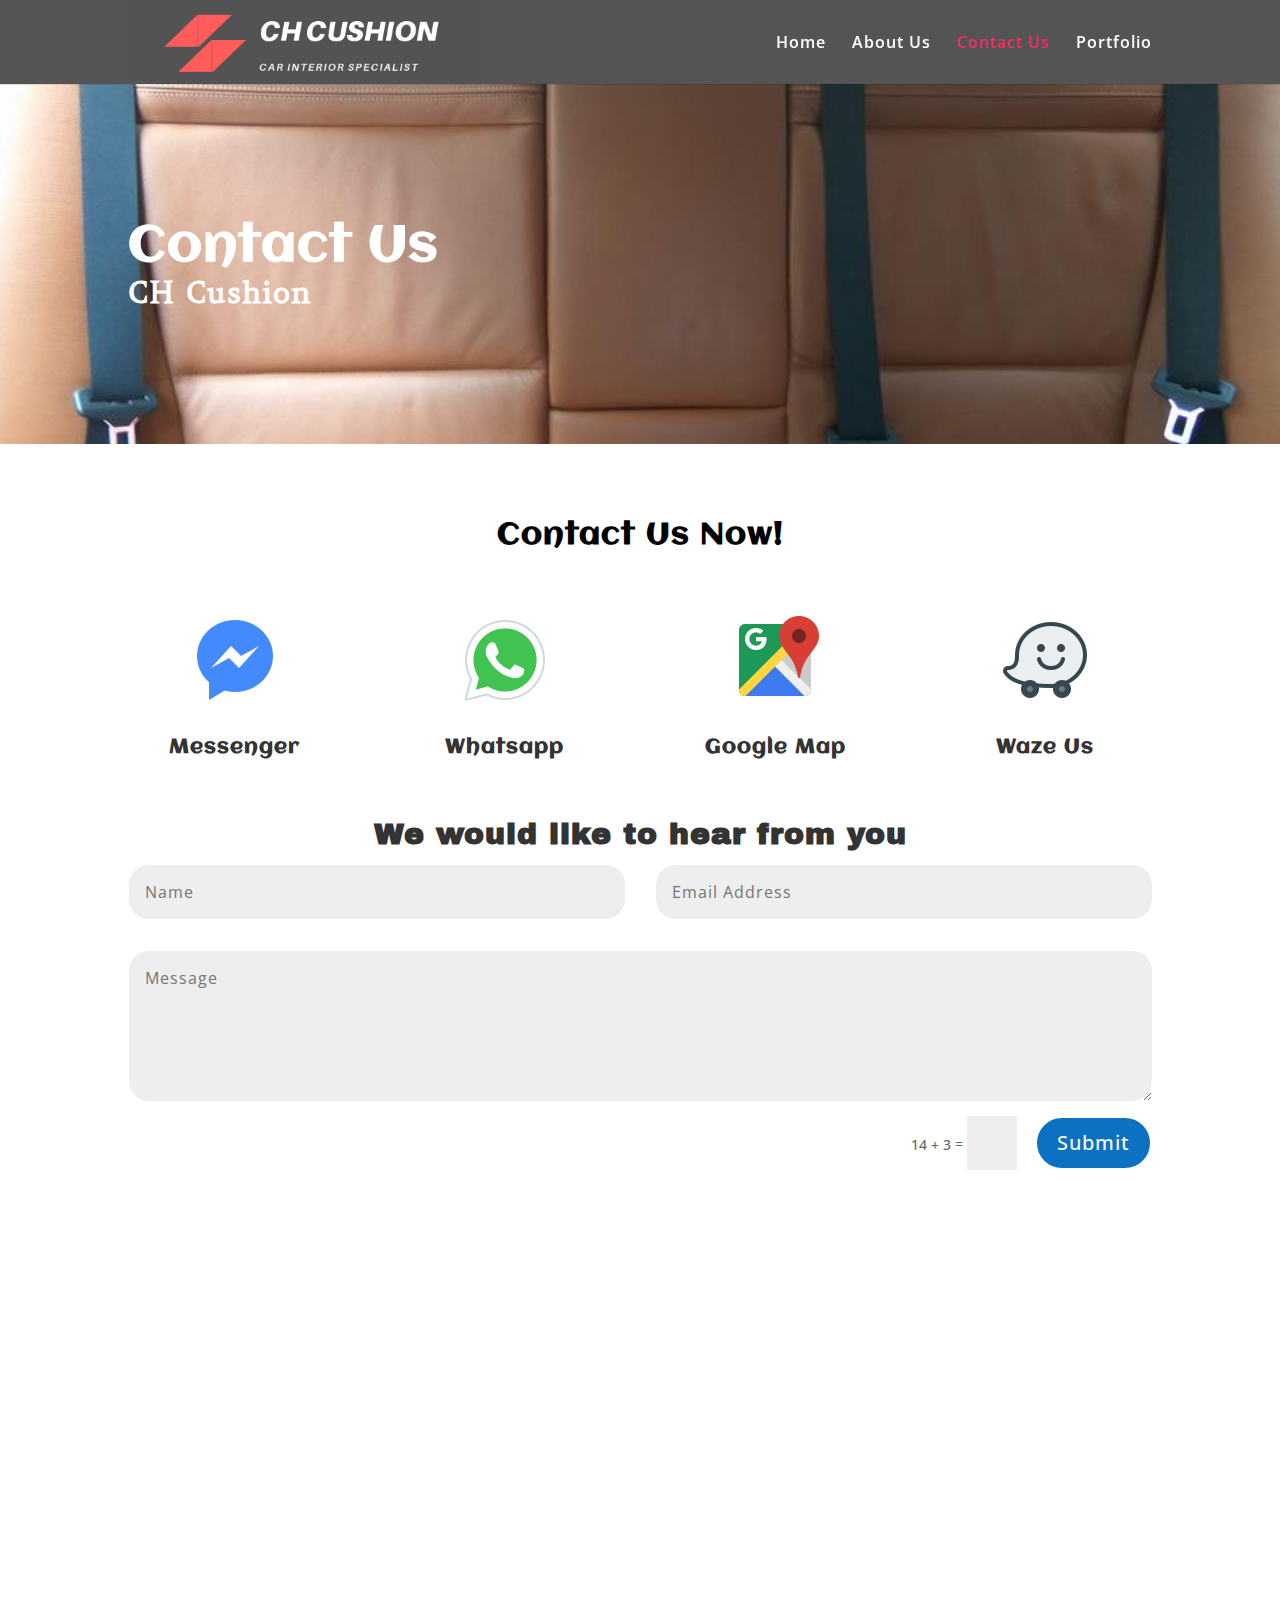
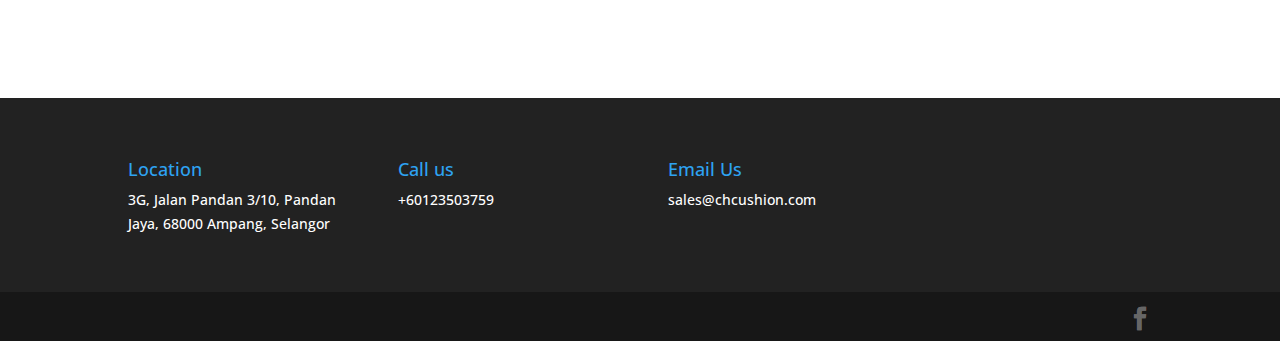
<file: contact-us/index.html>
<!DOCTYPE html>
<html lang="en-US">
<!-- Added by HTTrack --><meta http-equiv="content-type" content="text/html;charset=UTF-8" /><!-- /Added by HTTrack -->
<head>
	<meta charset="UTF-8" />
<meta http-equiv="X-UA-Compatible" content="IE=edge">
	<link rel="pingback" href="../xmlrpc.php" />

	<script type="text/javascript">
		document.documentElement.className = 'js';
	</script>

	<script>var et_site_url='../index.html';var et_post_id='118';function et_core_page_resource_fallback(a,b){"undefined"===typeof b&&(b=a.sheet.cssRules&&0===a.sheet.cssRules.length);b&&(a.onerror=null,a.onload=null,a.href?a.href=et_site_url+"/?et_core_page_resource="+a.id+et_post_id:a.src&&(a.src=et_site_url+"/?et_core_page_resource="+a.id+et_post_id))}
</script><title>Contact Us | CH Cushion</title>
<link rel='dns-prefetch' href='../index.html' />
<link rel='dns-prefetch' href='http://fonts.googleapis.com/' />
<link rel='dns-prefetch' href='http://s.w.org/' />
<link rel="alternate" type="application/rss+xml" title="CH Cushion &raquo; Feed" href="../feed/index.html" />
<link rel="alternate" type="application/rss+xml" title="CH Cushion &raquo; Comments Feed" href="../comments/feed/index.html" />
		<script type="text/javascript">
			window._wpemojiSettings = {"baseUrl":"https:\/\/s.w.org\/images\/core\/emoji\/12.0.0-1\/72x72\/","ext":".png","svgUrl":"https:\/\/s.w.org\/images\/core\/emoji\/12.0.0-1\/svg\/","svgExt":".svg","source":{"concatemoji":"https:\/\/chcushion.com\/wp-includes\/js\/wp-emoji-release.min.js?ver=5.2.4"}};
			!function(a,b,c){function d(a,b){var c=String.fromCharCode;l.clearRect(0,0,k.width,k.height),l.fillText(c.apply(this,a),0,0);var d=k.toDataURL();l.clearRect(0,0,k.width,k.height),l.fillText(c.apply(this,b),0,0);var e=k.toDataURL();return d===e}function e(a){var b;if(!l||!l.fillText)return!1;switch(l.textBaseline="top",l.font="600 32px Arial",a){case"flag":return!(b=d([55356,56826,55356,56819],[55356,56826,8203,55356,56819]))&&(b=d([55356,57332,56128,56423,56128,56418,56128,56421,56128,56430,56128,56423,56128,56447],[55356,57332,8203,56128,56423,8203,56128,56418,8203,56128,56421,8203,56128,56430,8203,56128,56423,8203,56128,56447]),!b);case"emoji":return b=d([55357,56424,55356,57342,8205,55358,56605,8205,55357,56424,55356,57340],[55357,56424,55356,57342,8203,55358,56605,8203,55357,56424,55356,57340]),!b}return!1}function f(a){var c=b.createElement("script");c.src=a,c.defer=c.type="text/javascript",b.getElementsByTagName("head")[0].appendChild(c)}var g,h,i,j,k=b.createElement("canvas"),l=k.getContext&&k.getContext("2d");for(j=Array("flag","emoji"),c.supports={everything:!0,everythingExceptFlag:!0},i=0;i<j.length;i++)c.supports[j[i]]=e(j[i]),c.supports.everything=c.supports.everything&&c.supports[j[i]],"flag"!==j[i]&&(c.supports.everythingExceptFlag=c.supports.everythingExceptFlag&&c.supports[j[i]]);c.supports.everythingExceptFlag=c.supports.everythingExceptFlag&&!c.supports.flag,c.DOMReady=!1,c.readyCallback=function(){c.DOMReady=!0},c.supports.everything||(h=function(){c.readyCallback()},b.addEventListener?(b.addEventListener("DOMContentLoaded",h,!1),a.addEventListener("load",h,!1)):(a.attachEvent("onload",h),b.attachEvent("onreadystatechange",function(){"complete"===b.readyState&&c.readyCallback()})),g=c.source||{},g.concatemoji?f(g.concatemoji):g.wpemoji&&g.twemoji&&(f(g.twemoji),f(g.wpemoji)))}(window,document,window._wpemojiSettings);
		</script>
		<meta content="Custom Child Theme v.1.0.6" name="generator"/><style type="text/css">
img.wp-smiley,
img.emoji {
	display: inline !important;
	border: none !important;
	box-shadow: none !important;
	height: 1em !important;
	width: 1em !important;
	margin: 0 .07em !important;
	vertical-align: -0.1em !important;
	background: none !important;
	padding: 0 !important;
}
</style>
	<link rel='stylesheet' id='wp-block-library-css'  href='../wp-includes/css/dist/block-library/style.min4d2c.css?ver=5.2.4' type='text/css' media='all' />
<link rel='stylesheet' id='ai_childtheme_parent-css'  href='../wp-content/themes/Divi/style4d2c.css?ver=5.2.4' type='text/css' media='all' />
<link rel='stylesheet' id='divi-style-css'  href='../wp-content/themes/AI-Divi-Child/style631d.css?ver=4.0.5' type='text/css' media='all' />
<link rel='stylesheet' id='ai_childtheme_this-css'  href='../wp-content/themes/AI-Divi-Child/css/main4d2c.css?ver=5.2.4' type='text/css' media='all' />
<link rel='stylesheet' id='divi-fonts-css'  href='https://fonts.googleapis.com/css?family=Open+Sans:300italic,400italic,600italic,700italic,800italic,400,300,600,700,800&amp;subset=latin,latin-ext' type='text/css' media='all' />
<link rel='stylesheet' id='before-after-image-extension-styles-css'  href='../wp-content/plugins/before-after-images-for-divi/styles/style.minf488.css?ver=1.1.0' type='text/css' media='all' />
<link rel='stylesheet' id='et-builder-googlefonts-cached-css'  href='https://fonts.googleapis.com/css?family=Aclonica%3Aregular%7CAmethysta%3Aregular%7CArchivo+Black%3Aregular&amp;ver=5.2.4#038;subset=latin,latin-ext' type='text/css' media='all' />
<link rel='stylesheet' id='dashicons-css'  href='../wp-includes/css/dashicons.min4d2c.css?ver=5.2.4' type='text/css' media='all' />
<script type='text/javascript' src='../wp-includes/js/jquery/jquery4a5f.js?ver=1.12.4-wp'></script>
<script type='text/javascript' src='../wp-includes/js/jquery/jquery-migrate.min330a.js?ver=1.4.1'></script>
<link rel='https://api.w.org/' href='../wp-json/index.html' />
<link rel="EditURI" type="application/rsd+xml" title="RSD" href="../xmlrpc0db0.php?rsd" />
<link rel="wlwmanifest" type="application/wlwmanifest+xml" href="../wp-includes/wlwmanifest.xml" />
<meta name="generator" content="WordPress 5.2.4" />
<link rel="canonical" href="index.html" />
<link rel='shortlink' href='../indexdb4e.html?p=118' />
<link rel="alternate" type="application/json+oembed" href="../wp-json/oembed/1.0/embeda204.json?url=https%3A%2F%2Fchcushion.com%2Fcontact-us%2F" />
<link rel="alternate" type="text/xml+oembed" href="../wp-json/oembed/1.0/embedee1e?url=https%3A%2F%2Fchcushion.com%2Fcontact-us%2F&amp;format=xml" />
<meta name="viewport" content="width=device-width, initial-scale=1.0, maximum-scale=1.0, user-scalable=0" /><link rel="icon" href="../wp-content/uploads/2019/08/cropped-download-32x32.png" sizes="32x32" />
<link rel="icon" href="../wp-content/uploads/2019/08/cropped-download-192x192.png" sizes="192x192" />
<link rel="apple-touch-icon-precomposed" href="../wp-content/uploads/2019/08/cropped-download-180x180.png" />
<meta name="msapplication-TileImage" content="https://chcushion.com/wp-content/uploads/2019/08/cropped-download-270x270.png" />
<link rel="stylesheet" id="et-core-unified-118-cached-inline-styles" href="../wp-content/cache/et/118/et-core-unified-118-15728591550971.min.css" onerror="et_core_page_resource_fallback(this, true)" onload="et_core_page_resource_fallback(this)" /></head>
<body class="page-template-default page page-id-118 et_pb_button_helper_class et_fixed_nav et_show_nav et_primary_nav_dropdown_animation_fade et_secondary_nav_dropdown_animation_fade et_header_style_left et_pb_footer_columns4 et_cover_background et_pb_gutter windows et_pb_gutters3 et_pb_pagebuilder_layout et_smooth_scroll et_no_sidebar et_divi_theme et-db et_minified_js et_minified_css">
	<div id="page-container">



			<header id="main-header" data-height-onload="70">
			<div class="container clearfix et_menu_container">
							<div class="logo_container">
					<span class="logo_helper"></span>
					<a href="../index.html">
						<img src="../wp-content/uploads/2019/09/CH-CUSHION-2-e1568492404319.png" alt="CH Cushion" id="logo" data-height-percentage="100" />
					</a>
				</div>
							<div id="et-top-navigation" data-height="70" data-fixed-height="70">
											<nav id="top-menu-nav">
						<ul id="top-menu" class="nav"><li id="menu-item-279" class="menu-item menu-item-type-post_type menu-item-object-page menu-item-home menu-item-279"><a href="../index.html">Home</a></li>
<li id="menu-item-276" class="menu-item menu-item-type-post_type menu-item-object-page menu-item-276"><a href="../about-us/index.html">About Us</a></li>
<li id="menu-item-124" class="menu-item menu-item-type-post_type menu-item-object-page current-menu-item page_item page-item-118 current_page_item menu-item-124"><a href="index.html" aria-current="page">Contact Us</a></li>
<li id="menu-item-214" class="menu-item menu-item-type-post_type_archive menu-item-object-project menu-item-214"><a href="../portfolio/index.html">Portfolio</a></li>
</ul>						</nav>




					<div id="et_mobile_nav_menu">
				<div class="mobile_nav closed">
					<span class="select_page">Select Page</span>
					<span class="mobile_menu_bar mobile_menu_bar_toggle"></span>
				</div>
			</div>				</div> <!-- #et-top-navigation -->
			</div> <!-- .container -->
			<div class="et_search_outer">
				<div class="container et_search_form_container">
					<form role="search" method="get" class="et-search-form" action="https://chcushion.com/">
					<input type="search" class="et-search-field" placeholder="Search &hellip;" value="" name="s" title="Search for:" />					</form>
					<span class="et_close_search_field"></span>
				</div>
			</div>
		</header> <!-- #main-header -->
			<div id="et-main-area">

<div id="main-content">



				<article id="post-118" class="post-118 page type-page status-publish hentry">


					<div class="entry-content">
					<div id="et-boc" class="et-boc">

		<div class="et-l et-l--post">
			<div class="et_builder_inner_content et_pb_gutters3">
		<div class="et_pb_section et_pb_section_0 et_pb_fullwidth_section et_section_regular">




					<section class="et_pb_module et_pb_fullwidth_header et_pb_fullwidth_header_0 et_pb_bg_layout_dark et_pb_text_align_left">


				<div class="et_pb_fullwidth_header_container left">
					<div class="header-content-container center">
					<div class="header-content">

						<h1 class="et_pb_module_header">Contact Us</h1>
						<span class="et_pb_fullwidth_header_subhead">CH Cushion</span>
						<div class="et_pb_header_content_wrapper"></div>

					</div>
				</div>

				</div>
				<div class="et_pb_fullwidth_header_overlay"></div>
				<div class="et_pb_fullwidth_header_scroll"></div>
			</section>


			</div> <!-- .et_pb_section --><div class="et_pb_section et_pb_section_1 et_section_regular">




					<div class="et_pb_row et_pb_row_0">
				<div class="et_pb_column et_pb_column_4_4 et_pb_column_0  et_pb_css_mix_blend_mode_passthrough et-last-child">


				<div class="et_pb_module et_pb_text et_pb_text_0 et_pb_bg_layout_light  et_pb_text_align_left">


				<div class="et_pb_text_inner"><h2>Contact Us Now!</h2></div>
			</div> <!-- .et_pb_text -->
			</div> <!-- .et_pb_column -->


			</div> <!-- .et_pb_row --><div class="et_pb_row et_pb_row_1">
				<div class="et_pb_column et_pb_column_1_4 et_pb_column_1  et_pb_css_mix_blend_mode_passthrough">


				<div class="et_pb_module et_pb_blurb et_pb_blurb_0 et_clickable et_pb_bg_layout_light  et_pb_text_align_left  et_pb_blurb_position_top">


				<div class="et_pb_blurb_content">
					<div class="et_pb_main_blurb_image"><span class="et_pb_image_wrap"><img src="../wp-content/uploads/2019/08/icons8-facebook-messenger-96.png" alt="" srcset="" sizes="(max-width: 96px) 100vw, 96px" class="et-waypoint et_pb_animation_top" /></span></div>
					<div class="et_pb_blurb_container">
						<h4 class="et_pb_module_header"><span>Messenger</span></h4>

					</div>
				</div> <!-- .et_pb_blurb_content -->
			</div> <!-- .et_pb_blurb -->
			</div> <!-- .et_pb_column --><div class="et_pb_column et_pb_column_1_4 et_pb_column_2  et_pb_css_mix_blend_mode_passthrough">


				<div class="et_pb_module et_pb_blurb et_pb_blurb_1 et_clickable et_pb_bg_layout_light  et_pb_text_align_left  et_pb_blurb_position_top">


				<div class="et_pb_blurb_content">
					<div class="et_pb_main_blurb_image"><span class="et_pb_image_wrap"><img src="../wp-content/uploads/2019/08/icons8-whatsapp-96-1.png" alt="" srcset="" sizes="(max-width: 96px) 100vw, 96px" class="et-waypoint et_pb_animation_top" /></span></div>
					<div class="et_pb_blurb_container">
						<h4 class="et_pb_module_header"><span>Whatsapp</span></h4>

					</div>
				</div> <!-- .et_pb_blurb_content -->
			</div> <!-- .et_pb_blurb -->
			</div> <!-- .et_pb_column --><div class="et_pb_column et_pb_column_1_4 et_pb_column_3  et_pb_css_mix_blend_mode_passthrough">


				<div class="et_pb_module et_pb_blurb et_pb_blurb_2 et_clickable et_pb_bg_layout_light  et_pb_text_align_left  et_pb_blurb_position_top">


				<div class="et_pb_blurb_content">
					<div class="et_pb_main_blurb_image"><span class="et_pb_image_wrap"><img src="../wp-content/uploads/2019/08/icons8-google-maps-96.png" alt="" srcset="" sizes="(max-width: 96px) 100vw, 96px" class="et-waypoint et_pb_animation_top" /></span></div>
					<div class="et_pb_blurb_container">
						<h4 class="et_pb_module_header"><span>Google Map</span></h4>

					</div>
				</div> <!-- .et_pb_blurb_content -->
			</div> <!-- .et_pb_blurb -->
			</div> <!-- .et_pb_column --><div class="et_pb_column et_pb_column_1_4 et_pb_column_4  et_pb_css_mix_blend_mode_passthrough et-last-child">


				<div class="et_pb_module et_pb_blurb et_pb_blurb_3 et_clickable et_pb_bg_layout_light  et_pb_text_align_left  et_pb_blurb_position_top">


				<div class="et_pb_blurb_content">
					<div class="et_pb_main_blurb_image"><span class="et_pb_image_wrap"><img src="../wp-content/uploads/2019/08/icons8-waze-96.png" alt="" srcset="" sizes="(max-width: 96px) 100vw, 96px" class="et-waypoint et_pb_animation_top" /></span></div>
					<div class="et_pb_blurb_container">
						<h4 class="et_pb_module_header"><span>Waze Us</span></h4>

					</div>
				</div> <!-- .et_pb_blurb_content -->
			</div> <!-- .et_pb_blurb -->
			</div> <!-- .et_pb_column -->


			</div> <!-- .et_pb_row --><div class="et_pb_row et_pb_row_2">
				<div class="et_pb_column et_pb_column_4_4 et_pb_column_5  et_pb_css_mix_blend_mode_passthrough et-last-child">



			<div id="et_pb_contact_form_0" class="et_pb_module et_pb_contact_form_0 et_pb_contact_form_container clearfix" data-form_unique_num="0">


				<h1 class="et_pb_contact_main_title">We would like to hear from you</h1>
				<div class="et-pb-contact-message"></div>

				<div class="et_pb_contact">
					<form class="et_pb_contact_form clearfix" method="post" action="https://chcushion.com/contact-us/">
						<p class="et_pb_contact_field et_pb_contact_field_0 et_pb_contact_field_half" data-id="name" data-type="input">


				<label for="et_pb_contact_name_0" class="et_pb_contact_form_label">Name</label>
				<input type="text" id="et_pb_contact_name_0" class="input" value="" name="et_pb_contact_name_0" data-required_mark="required" data-field_type="input" data-original_id="name" placeholder="Name">
			</p><p class="et_pb_contact_field et_pb_contact_field_1 et_pb_contact_field_half et_pb_contact_field_last" data-id="email" data-type="email">


				<label for="et_pb_contact_email_0" class="et_pb_contact_form_label">Email Address</label>
				<input type="text" id="et_pb_contact_email_0" class="input" value="" name="et_pb_contact_email_0" data-required_mark="required" data-field_type="email" data-original_id="email" placeholder="Email Address">
			</p><p class="et_pb_contact_field et_pb_contact_field_2 et_pb_contact_field_last" data-id="message" data-type="text">


				<label for="et_pb_contact_message_0" class="et_pb_contact_form_label">Message</label>
				<textarea name="et_pb_contact_message_0" id="et_pb_contact_message_0" class="et_pb_contact_message input" data-required_mark="required" data-field_type="text" data-original_id="message" placeholder="Message"></textarea>
			</p>
						<p class="et_pb_contact_field et_pb_contact_field_3 et_pb_contact_field_half" data-id="et_number" data-type="input">
							<label for="et_pb_contact_et_number_0" class="et_pb_contact_form_label">Number</label>
							<input type="text" id="et_pb_contact_et_number_0" class="input" value="" name="et_pb_contact_et_number_0" data-required_mark="required" data-field_type="input" data-original_id="et_number" placeholder="Number" tabindex="-1" autocomplete="disabled">
						</p>
						<input type="hidden" value="et_contact_proccess" name="et_pb_contactform_submit_0"/>
						<div class="et_contact_bottom_container">

			<div class="et_pb_contact_right">
				<p class="clearfix">
					<span class="et_pb_contact_captcha_question">14 + 3</span> = <input type="text" size="2" class="input et_pb_contact_captcha" data-first_digit="14" data-second_digit="3" value="" name="et_pb_contact_captcha_0" data-required_mark="required" autocomplete="disabled">
				</p>
			</div> <!-- .et_pb_contact_right -->
							<button type="submit" name="et_builder_submit_button" class="et_pb_contact_submit et_pb_button et_pb_custom_button_icon" data-icon="&#x26;"3>Submit</button>
						</div>
						<input type="hidden" id="_wpnonce-et-pb-contact-form-submitted-0" name="_wpnonce-et-pb-contact-form-submitted-0" value="5492b190ca" /><input type="hidden" name="_wp_http_referer" value="/contact-us/" />
					</form>
				</div> <!-- .et_pb_contact -->
			</div> <!-- .et_pb_contact_form_container -->

			</div> <!-- .et_pb_column -->


			</div> <!-- .et_pb_row -->


			</div> <!-- .et_pb_section --><div class="et_pb_section et_pb_section_2 et_pb_fullwidth_section et_section_regular">




					<div class="et_pb_module et_pb_fullwidth_code et_pb_fullwidth_code_0">


				<div class="et_pb_code_inner"><style>
.map-responsive{
    overflow:hidden;
    padding-bottom:35.25%;
    position:relative;
    height:0;
}
.map-responsive iframe{
    left:0;
    top:0;
    height:100%;
    width:100%;
    position:absolute;
}
</style>
<div class="map-responsive">
	<iframe src="https://www.google.com/maps/embed?pb=!1m18!1m12!1m3!1d3983.863349472272!2d101.73594435055064!3d3.130797097709113!2m3!1f0!2f0!3f0!3m2!1i1024!2i768!4f13.1!3m3!1m2!1s0x31cc3669d32b47a7%3A0x2316c6ed679c014d!2sCH+Cushion!5e0!3m2!1sen!2smy!4v1565977523074!5m2!1sen!2smy" width="600" height="450" frameborder="0" style="border:0" allowfullscreen></iframe>
</div></div>
			</div> <!-- .et_pb_fullwidth_code -->


			</div> <!-- .et_pb_section -->		</div><!-- .et_builder_inner_content -->
	</div><!-- .et-l -->


		</div><!-- #et-boc -->
							</div> <!-- .entry-content -->


				</article> <!-- .et_pb_post -->



</div> <!-- #main-content -->


	<span class="et_pb_scroll_top et-pb-icon"></span>


			<footer id="main-footer">

<div class="container">
    <div id="footer-widgets" class="clearfix">
		<div class="footer-widget"><div id="text-4" class="fwidget et_pb_widget widget_text"><h4 class="title">Location</h4>			<div class="textwidget"><p>3G, Jalan Pandan 3/10, Pandan Jaya, 68000 Ampang, Selangor</p>
</div>
		</div> <!-- end .fwidget --></div> <!-- end .footer-widget --><div class="footer-widget"><div id="text-5" class="fwidget et_pb_widget widget_text"><h4 class="title">Call us</h4>			<div class="textwidget"><p><a href="tel:60123503759">+60123503759</a></p>
</div>
		</div> <!-- end .fwidget --></div> <!-- end .footer-widget --><div class="footer-widget"><div id="text-6" class="fwidget et_pb_widget widget_text"><h4 class="title">Email Us</h4>			<div class="textwidget"><p><a href="../cdn-cgi/l/email-protection.html#bfccded3daccffdcd7dccaccd7d6d0d191dcd0d2"><span class="__cf_email__" data-cfemail="a2d1c3cec7d1e2c1cac1d7d1cacbcdcc8cc1cdcf">[email&#160;protected]</span></a></p>
</div>
		</div> <!-- end .fwidget --></div> <!-- end .footer-widget --><div class="footer-widget"></div> <!-- end .footer-widget -->    </div> <!-- #footer-widgets -->
</div>    <!-- .container -->


				<div id="footer-bottom">
					<div class="container clearfix">
				<ul class="et-social-icons">

	<li class="et-social-icon et-social-facebook">
		<a href="https://facebook.com/chcushion" class="icon">
			<span>Facebook</span>
		</a>
	</li>

</ul>					</div>	<!-- .container -->
				</div>
			</footer> <!-- #main-footer -->
		</div> <!-- #et-main-area -->


	</div> <!-- #page-container -->

		<script data-cfasync="false" src="../cdn-cgi/scripts/5c5dd728/cloudflare-static/email-decode.min.js"></script><script type="text/javascript">
				var et_link_options_data = [{"class":"et_pb_blurb_0","url":"http:\/\/m.me\/chcushion","target":"_blank"},{"class":"et_pb_blurb_1","url":"https:\/\/wa.me\/60123503759","target":"_blank"},{"class":"et_pb_blurb_2","url":"https:\/\/goo.gl\/maps\/JQPtNvUTuwa8wzwG9","target":"_blank"},{"class":"et_pb_blurb_3","url":"https:\/\/www.waze.com\/ul?ll=3.13079710%2C101.73813840&navigate=yes","target":"_blank"}];
			</script>
	<script type='text/javascript'>
/* <![CDATA[ */
var DIVI = {"item_count":"%d Item","items_count":"%d Items"};
var et_shortcodes_strings = {"previous":"Previous","next":"Next"};
var et_pb_custom = {"ajaxurl":"https:\/\/chcushion.com\/wp-admin\/admin-ajax.php","images_uri":"https:\/\/chcushion.com\/wp-content\/themes\/Divi\/images","builder_images_uri":"https:\/\/chcushion.com\/wp-content\/themes\/Divi\/includes\/builder\/images","et_frontend_nonce":"4a853cb607","subscription_failed":"Please, check the fields below to make sure you entered the correct information.","et_ab_log_nonce":"ab10f02c1c","fill_message":"Please, fill in the following fields:","contact_error_message":"Please, fix the following errors:","invalid":"Invalid email","captcha":"Captcha","prev":"Prev","previous":"Previous","next":"Next","wrong_captcha":"You entered the wrong number in captcha.","ignore_waypoints":"no","is_divi_theme_used":"1","widget_search_selector":".widget_search","ab_tests":[],"is_ab_testing_active":"","page_id":"118","unique_test_id":"","ab_bounce_rate":"5","is_cache_plugin_active":"no","is_shortcode_tracking":"","tinymce_uri":""}; var et_frontend_scripts = {"builderCssContainerPrefix":"#et-boc","builderCssLayoutPrefix":"#et-boc .et-l"};
var et_pb_box_shadow_elements = [];
/* ]]> */
</script>
<script type='text/javascript' src='../wp-content/themes/Divi/js/custom.min631d.js?ver=4.0.5'></script>
<script type='text/javascript' src='../wp-content/plugins/before-after-images-for-divi/scripts/frontend-bundle.minf488.js?ver=1.1.0'></script>
<script type='text/javascript' src='../wp-content/themes/Divi/core/admin/js/common631d.js?ver=4.0.5'></script>
<script type='text/javascript' src='../wp-includes/js/wp-embed.min4d2c.js?ver=5.2.4'></script>
    <script>
        function baieLoadImages(){
            jQuery( '.twentytwenty-container' ).twentytwenty();
            jQuery( '.twentytwenty-wrapper' ).each(function(index){

                var baieBefore = jQuery( this ).find( '.twentytwenty-before' );
                var baieSliderOffsetString = baieBefore.attr( 'data-slider-offset' );
                var baieSliderOffset = parseInt(baieSliderOffsetString)/100;

                var baieBeforeLabel = baieBefore.attr( 'data-before-label' );
                var baieBeforeWidth = baieBefore.width();
                var baieBeforeHeight= baieBefore.height();

                var baieAfter = jQuery( this ).find( '.twentytwenty-after' );
                var baieAfterLabel = baieAfter.attr( 'data-after-label' );
                var baieAfterWidth = baieAfter.width();
                var baieAfterHeight = baieAfter.height();

                var maxWidth = ( baieBeforeWidth < baieAfterWidth ) ? baieBeforeWidth :  baieAfterWidth;
                var maxHeight = ( baieBeforeHeight > baieAfterHeight ) ? baieBeforeHeight :  baieAfterHeight;

                baieBefore.css( 'clip', 'rect(0px, ' + (maxWidth*baieSliderOffset) + 'px, ' + maxHeight + 'px, 0px)' );
                baieAfter.css( 'clip', 'rect(0px, ' + maxWidth + 'px, ' + maxHeight + 'px, ' + (maxWidth*baieSliderOffset) + 'px)' );
                jQuery( this ).find( '.baie_before_after_image .twentytwenty-overlay' ).css( 'maxWidth', maxWidth );
                jQuery( this ).find( '.baie_before_after_image .twentytwenty-handle' ).css( 'left', maxWidth*baieSliderOffset );

                if( baieBeforeLabel != '' ){
                    jQuery( this ).find( '.baie_before_after_image .twentytwenty-before-label' ).attr( 'data-content', baieBeforeLabel );
                }
                if( baieAfterLabel != '' ){
                    jQuery( this ).find( '.baie_before_after_image .twentytwenty-after-label' ).attr( 'data-content', baieAfterLabel )
                };
            });
        }
    </script>

    <script>
        // Load images in Visual Builder
        if(jQuery("body").hasClass("et-fb")){
            baieLoadImages();
        }
        // Load images when the window loads
        jQuery(window).on( 'load', function(){
            if(jQuery("body").hasClass("et-fb")){
                // Abort if the user is in the Divi Builder
                return
            } else{
                baieLoadImages();
            }
        });
        // Load images after lazy loading function runs
        jQuery('.baie_before_after_image img[data-lazy-src]').on( 'load', function(){
            if(jQuery("body").hasClass("et-fb")){
                // Abort if the user is in the Divi Builder
                return
            } else{
                baieLoadImages();
            }
        });
        jQuery('.baie_before_after_image img[data-lazy-type]').on( 'load', function(){
            if(jQuery("body").hasClass("et-fb")){
                // Abort if the user is in the Divi Builder
                return
            } else{
                baieLoadImages();
            }
        });
        jQuery('.baie_before_after_image img.lazy-loaded').on( 'load', function(){
            if(jQuery("body").hasClass("et-fb")){
                // Abort if the user is in the Divi Builder
                return
            } else{
                baieLoadImages();
            }
        });
    </script>
    </body>
</html>
</file>
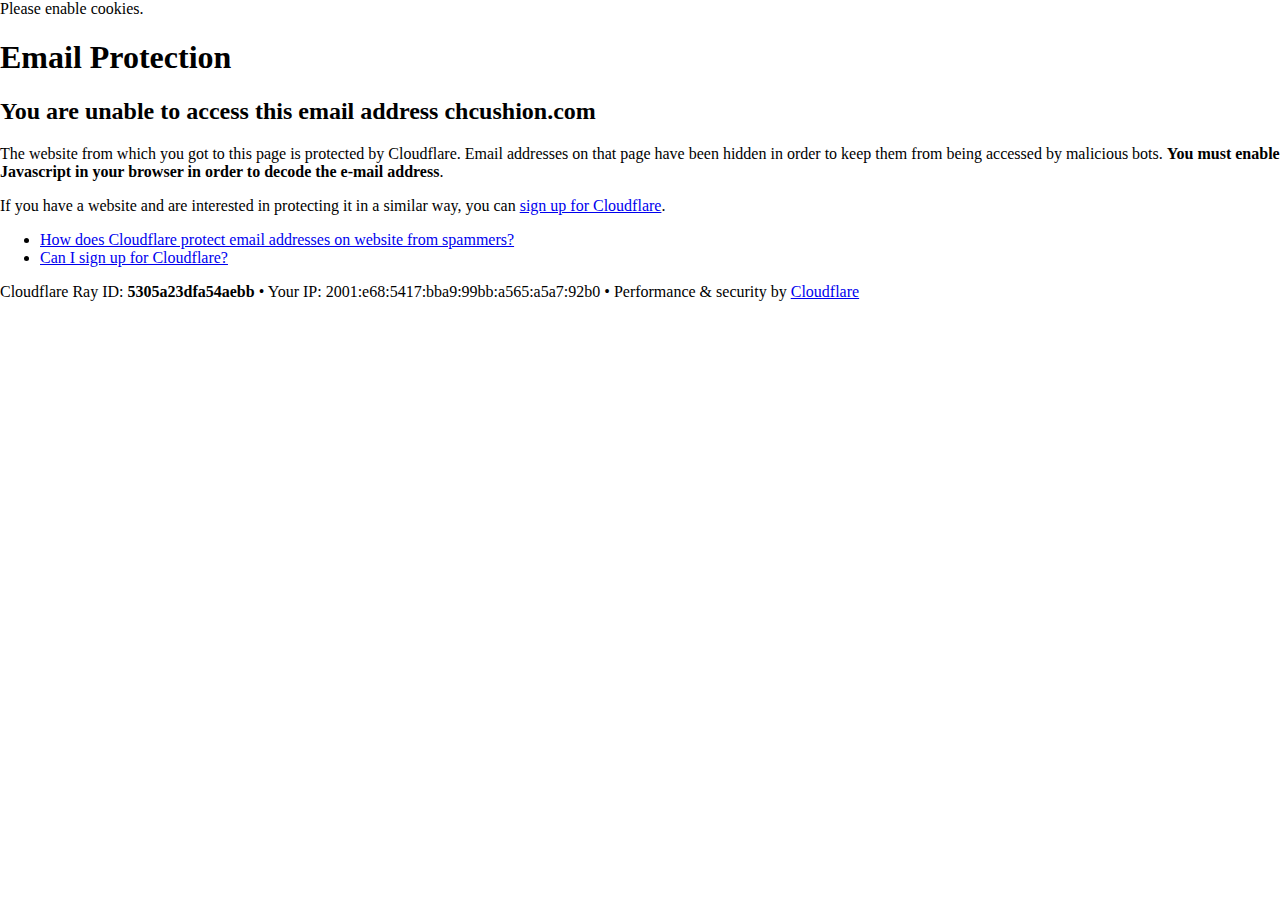
<file: cdn-cgi/l/email-protection.html>
<!DOCTYPE html>
<!--[if lt IE 7]> <html class="no-js ie6 oldie" lang="en-US"> <![endif]-->
<!--[if IE 7]>    <html class="no-js ie7 oldie" lang="en-US"> <![endif]-->
<!--[if IE 8]>    <html class="no-js ie8 oldie" lang="en-US"> <![endif]-->
<!--[if gt IE 8]><!--> <html class="no-js" lang="en-US"> <!--<![endif]-->
<!-- Added by HTTrack --><meta http-equiv="content-type" content="text/html;charset=UTF-8" /><!-- /Added by HTTrack -->
<head>
<title>Email Protection | Cloudflare</title>
<meta charset="UTF-8" />
<meta http-equiv="Content-Type" content="text/html; charset=UTF-8" />
<meta http-equiv="X-UA-Compatible" content="IE=Edge,chrome=1" />
<meta name="robots" content="noindex, nofollow" />
<meta name="viewport" content="width=device-width,initial-scale=1,maximum-scale=1" />
<link rel="stylesheet" id="cf_styles-css" href="https://chcushion.com/cdn-cgi/styles/cf.errors.css" type="text/css" media="screen,projection" />
<!--[if lt IE 9]><link rel="stylesheet" id='cf_styles-ie-css' href="/cdn-cgi/styles/cf.errors.ie.css" type="text/css" media="screen,projection" /><![endif]-->
<style type="text/css">body{margin:0;padding:0}</style>


<!--[if gte IE 10]><!--><script type="text/javascript" src="https://chcushion.com/cdn-cgi/scripts/zepto.min.js"></script><!--<![endif]-->
<!--[if gte IE 10]><!--><script type="text/javascript" src="https://chcushion.com/cdn-cgi/scripts/cf.common.js"></script><!--<![endif]-->



</head>
<body>
  <div id="cf-wrapper">
    <div class="cf-alert cf-alert-error cf-cookie-error" id="cookie-alert" data-translate="enable_cookies">Please enable cookies.</div>
    <div id="cf-error-details" class="cf-error-details-wrapper">
      <div class="cf-wrapper cf-header cf-error-overview">
        <h1 data-translate="block_headline">Email Protection</h1>
        <h2 class="cf-subheadline"><span data-translate="unable_to_access">You are unable to access this email address</span> chcushion.com</h2>
      </div><!-- /.header -->

      <div class="cf-section cf-wrapper">
        <div class="cf-columns two">
          <div class="cf-column">
            <p>The website from which you got to this page is protected by Cloudflare. Email addresses on that page have been hidden in order to keep them from being accessed by malicious bots. <strong>You must enable Javascript in your browser in order to decode the e-mail address</strong>.</p>
            <p>If you have a website and are interested in protecting it in a similar way, you can <a href="https://www.cloudflare.com/sign-up?utm_source=email_protection">sign up for Cloudflare</a>.</p>
          </div>

          <div class="cf-column">
            <div class="grid_4">
              <div class="rail">
                  <div class="panel">
                      <ul class="nobullets">
                        <li><a class="modal-link-faq" href="https://support.cloudflare.com/hc/en-us/articles/200170016-What-is-Email-Address-Obfuscation-">How does Cloudflare protect email addresses on website from spammers?</a></li>
                        <li><a class="modal-link-faq" href="https://support.cloudflare.com/hc/en-us/categories/200275218-Getting-Started">Can I sign up for Cloudflare?</a></li>
                    </ul>
                </div>
              </div>
            </div>
          </div>
        </div>
      </div><!-- /.section -->

      <div class="cf-error-footer cf-wrapper">
  <p>
    <span class="cf-footer-item">Cloudflare Ray ID: <strong>5305a23dfa54aebb</strong></span>
    <span class="cf-footer-separator">&bull;</span>
    <span class="cf-footer-item"><span>Your IP</span>: 2001:e68:5417:bba9:99bb:a565:a5a7:92b0</span>
    <span class="cf-footer-separator">&bull;</span>
    <span class="cf-footer-item"><span>Performance &amp; security by</span> <a href="https://www.cloudflare.com/5xx-error-landing?utm_source=error_footer" id="brand_link" target="_blank">Cloudflare</a></span>
    
  </p>
</div><!-- /.error-footer -->


    </div><!-- /#cf-error-details -->
  </div><!-- /#cf-wrapper -->

  <script type="text/javascript">
  window._cf_translation = {};
  
  
</script>

</body>
</html>
</file>
<file: wp-includes/css/dist/block-library/style.min4d2c.css>
.wp-block-audio figcaption{margin-top:.5em;margin-bottom:1em;color:#555d66;text-align:center;font-size:13px}.wp-block-audio audio{width:100%;min-width:300px}.block-editor-block-list__layout .reusable-block-edit-panel{align-items:center;background:#f8f9f9;color:#555d66;display:flex;flex-wrap:wrap;font-family:-apple-system,BlinkMacSystemFont,Segoe UI,Roboto,Oxygen-Sans,Ubuntu,Cantarell,Helvetica Neue,sans-serif;font-size:13px;top:-14px;margin:0 -14px;padding:8px 14px;position:relative;border:1px dashed rgba(145,151,162,.25);border-bottom:none}.block-editor-block-list__layout .block-editor-block-list__layout .reusable-block-edit-panel{margin:0 -14px;padding:8px 14px}.block-editor-block-list__layout .reusable-block-edit-panel .reusable-block-edit-panel__spinner{margin:0 5px}.block-editor-block-list__layout .reusable-block-edit-panel .reusable-block-edit-panel__info{margin-right:auto}.block-editor-block-list__layout .reusable-block-edit-panel .reusable-block-edit-panel__label{margin-right:8px;white-space:nowrap;font-weight:600}.block-editor-block-list__layout .reusable-block-edit-panel .reusable-block-edit-panel__title{flex:1 1 100%;font-size:14px;height:30px;margin:4px 0 8px}.block-editor-block-list__layout .reusable-block-edit-panel .components-button.reusable-block-edit-panel__button{flex-shrink:0}@media (min-width:960px){.block-editor-block-list__layout .reusable-block-edit-panel{flex-wrap:nowrap}.block-editor-block-list__layout .reusable-block-edit-panel .reusable-block-edit-panel__title{margin:0}.block-editor-block-list__layout .reusable-block-edit-panel .components-button.reusable-block-edit-panel__button{margin:0 0 0 5px}}.editor-block-list__layout .is-selected .reusable-block-edit-panel{border-color:rgba(66,88,99,.4) rgba(66,88,99,.4) rgba(66,88,99,.4) transparent}.is-dark-theme .editor-block-list__layout .is-selected .reusable-block-edit-panel{border-color:hsla(0,0%,100%,.45) hsla(0,0%,100%,.45) hsla(0,0%,100%,.45) transparent}.block-editor-block-list__layout .reusable-block-indicator{background:#fff;border:1px dashed #e2e4e7;color:#555d66;top:-14px;height:30px;padding:4px;position:absolute;z-index:1;width:30px;right:-14px}.wp-block-button{color:#fff;margin-bottom:1.5em}.wp-block-button.aligncenter{text-align:center}.wp-block-button.alignright{text-align:right}.wp-block-button__link{background-color:#32373c;border:none;border-radius:28px;box-shadow:none;color:inherit;cursor:pointer;display:inline-block;font-size:18px;margin:0;padding:12px 24px;text-align:center;text-decoration:none;overflow-wrap:break-word}.wp-block-button__link:active,.wp-block-button__link:focus,.wp-block-button__link:hover,.wp-block-button__link:visited{color:inherit}.is-style-squared .wp-block-button__link{border-radius:0}.is-style-outline{color:#32373c}.is-style-outline .wp-block-button__link{background-color:transparent;border:2px solid}.wp-block-calendar{text-align:center}.wp-block-calendar tbody td,.wp-block-calendar th{padding:4px;border:1px solid #e2e4e7}.wp-block-calendar tfoot td{border:none}.wp-block-calendar table{width:100%;border-collapse:collapse;font-family:-apple-system,BlinkMacSystemFont,Segoe UI,Roboto,Oxygen-Sans,Ubuntu,Cantarell,Helvetica Neue,sans-serif}.wp-block-calendar table th{font-weight:440;background:#edeff0}.wp-block-calendar a{text-decoration:underline}.wp-block-calendar tfoot a{color:#00739c}.wp-block-calendar table caption,.wp-block-calendar table tbody{color:#40464d}.wp-block-categories.alignleft{margin-right:2em}.wp-block-categories.alignright{margin-left:2em}.wp-block-columns{display:flex;flex-wrap:wrap}@media (min-width:782px){.wp-block-columns{flex-wrap:nowrap}}.wp-block-column{flex-grow:1;margin-bottom:1em;flex-basis:100%;min-width:0;word-break:break-word;overflow-wrap:break-word}@media (min-width:600px){.wp-block-column{flex-basis:calc(50% - 16px);flex-grow:0}.wp-block-column:nth-child(2n){margin-left:32px}}@media (min-width:782px){.wp-block-column:not(:first-child){margin-left:32px}}.wp-block-cover,.wp-block-cover-image{position:relative;background-color:#000;background-size:cover;background-position:50%;min-height:430px;width:100%;margin:0 0 1.5em;display:flex;justify-content:center;align-items:center;overflow:hidden}.wp-block-cover-image.has-left-content,.wp-block-cover.has-left-content{justify-content:flex-start}.wp-block-cover-image.has-left-content .wp-block-cover-image-text,.wp-block-cover-image.has-left-content .wp-block-cover-text,.wp-block-cover-image.has-left-content h2,.wp-block-cover.has-left-content .wp-block-cover-image-text,.wp-block-cover.has-left-content .wp-block-cover-text,.wp-block-cover.has-left-content h2{margin-left:0;text-align:left}.wp-block-cover-image.has-right-content,.wp-block-cover.has-right-content{justify-content:flex-end}.wp-block-cover-image.has-right-content .wp-block-cover-image-text,.wp-block-cover-image.has-right-content .wp-block-cover-text,.wp-block-cover-image.has-right-content h2,.wp-block-cover.has-right-content .wp-block-cover-image-text,.wp-block-cover.has-right-content .wp-block-cover-text,.wp-block-cover.has-right-content h2{margin-right:0;text-align:right}.wp-block-cover-image .wp-block-cover-image-text,.wp-block-cover-image .wp-block-cover-text,.wp-block-cover-image h2,.wp-block-cover .wp-block-cover-image-text,.wp-block-cover .wp-block-cover-text,.wp-block-cover h2{color:#fff;font-size:2em;line-height:1.25;z-index:1;margin-bottom:0;max-width:610px;padding:14px;text-align:center}.wp-block-cover-image .wp-block-cover-image-text a,.wp-block-cover-image .wp-block-cover-image-text a:active,.wp-block-cover-image .wp-block-cover-image-text a:focus,.wp-block-cover-image .wp-block-cover-image-text a:hover,.wp-block-cover-image .wp-block-cover-text a,.wp-block-cover-image .wp-block-cover-text a:active,.wp-block-cover-image .wp-block-cover-text a:focus,.wp-block-cover-image .wp-block-cover-text a:hover,.wp-block-cover-image h2 a,.wp-block-cover-image h2 a:active,.wp-block-cover-image h2 a:focus,.wp-block-cover-image h2 a:hover,.wp-block-cover .wp-block-cover-image-text a,.wp-block-cover .wp-block-cover-image-text a:active,.wp-block-cover .wp-block-cover-image-text a:focus,.wp-block-cover .wp-block-cover-image-text a:hover,.wp-block-cover .wp-block-cover-text a,.wp-block-cover .wp-block-cover-text a:active,.wp-block-cover .wp-block-cover-text a:focus,.wp-block-cover .wp-block-cover-text a:hover,.wp-block-cover h2 a,.wp-block-cover h2 a:active,.wp-block-cover h2 a:focus,.wp-block-cover h2 a:hover{color:#fff}.wp-block-cover-image.has-parallax,.wp-block-cover.has-parallax{background-attachment:fixed}@supports (-webkit-overflow-scrolling:touch){.wp-block-cover-image.has-parallax,.wp-block-cover.has-parallax{background-attachment:scroll}}.wp-block-cover-image.has-background-dim:before,.wp-block-cover.has-background-dim:before{content:"";position:absolute;top:0;left:0;bottom:0;right:0;background-color:inherit;opacity:.5;z-index:1}.wp-block-cover-image.has-background-dim.has-background-dim-10:before,.wp-block-cover.has-background-dim.has-background-dim-10:before{opacity:.1}.wp-block-cover-image.has-background-dim.has-background-dim-20:before,.wp-block-cover.has-background-dim.has-background-dim-20:before{opacity:.2}.wp-block-cover-image.has-background-dim.has-background-dim-30:before,.wp-block-cover.has-background-dim.has-background-dim-30:before{opacity:.3}.wp-block-cover-image.has-background-dim.has-background-dim-40:before,.wp-block-cover.has-background-dim.has-background-dim-40:before{opacity:.4}.wp-block-cover-image.has-background-dim.has-background-dim-50:before,.wp-block-cover.has-background-dim.has-background-dim-50:before{opacity:.5}.wp-block-cover-image.has-background-dim.has-background-dim-60:before,.wp-block-cover.has-background-dim.has-background-dim-60:before{opacity:.6}.wp-block-cover-image.has-background-dim.has-background-dim-70:before,.wp-block-cover.has-background-dim.has-background-dim-70:before{opacity:.7}.wp-block-cover-image.has-background-dim.has-background-dim-80:before,.wp-block-cover.has-background-dim.has-background-dim-80:before{opacity:.8}.wp-block-cover-image.has-background-dim.has-background-dim-90:before,.wp-block-cover.has-background-dim.has-background-dim-90:before{opacity:.9}.wp-block-cover-image.has-background-dim.has-background-dim-100:before,.wp-block-cover.has-background-dim.has-background-dim-100:before{opacity:1}.wp-block-cover-image.alignleft,.wp-block-cover-image.alignright,.wp-block-cover.alignleft,.wp-block-cover.alignright{max-width:305px;width:100%}.wp-block-cover-image:after,.wp-block-cover:after{display:block;content:"";font-size:0;min-height:inherit}@supports ((position:-webkit-sticky) or (position:sticky)){.wp-block-cover-image:after,.wp-block-cover:after{content:none}}.wp-block-cover-image.aligncenter,.wp-block-cover-image.alignleft,.wp-block-cover-image.alignright,.wp-block-cover.aligncenter,.wp-block-cover.alignleft,.wp-block-cover.alignright{display:flex}.wp-block-cover-image .wp-block-cover__inner-container,.wp-block-cover .wp-block-cover__inner-container{width:calc(100% - 70px);z-index:1;color:#f8f9f9}.wp-block-cover-image .wp-block-subhead,.wp-block-cover-image h1,.wp-block-cover-image h2,.wp-block-cover-image h3,.wp-block-cover-image h4,.wp-block-cover-image h5,.wp-block-cover-image h6,.wp-block-cover-image p,.wp-block-cover .wp-block-subhead,.wp-block-cover h1,.wp-block-cover h2,.wp-block-cover h3,.wp-block-cover h4,.wp-block-cover h5,.wp-block-cover h6,.wp-block-cover p{color:inherit}.wp-block-cover__video-background{position:absolute;top:50%;left:50%;transform:translateX(-50%) translateY(-50%);width:100%;height:100%;z-index:0;-o-object-fit:cover;object-fit:cover}.block-editor-block-list__block[data-type="core/embed"][data-align=left] .block-editor-block-list__block-edit,.block-editor-block-list__block[data-type="core/embed"][data-align=right] .block-editor-block-list__block-edit,.wp-block-embed.alignleft,.wp-block-embed.alignright{max-width:360px;width:100%}.wp-block-embed{margin-bottom:1em}.wp-block-embed figcaption{margin-top:.5em;margin-bottom:1em;color:#555d66;text-align:center;font-size:13px}.wp-embed-responsive .wp-block-embed.wp-embed-aspect-1-1 .wp-block-embed__wrapper,.wp-embed-responsive .wp-block-embed.wp-embed-aspect-1-2 .wp-block-embed__wrapper,.wp-embed-responsive .wp-block-embed.wp-embed-aspect-4-3 .wp-block-embed__wrapper,.wp-embed-responsive .wp-block-embed.wp-embed-aspect-9-16 .wp-block-embed__wrapper,.wp-embed-responsive .wp-block-embed.wp-embed-aspect-16-9 .wp-block-embed__wrapper,.wp-embed-responsive .wp-block-embed.wp-embed-aspect-18-9 .wp-block-embed__wrapper,.wp-embed-responsive .wp-block-embed.wp-embed-aspect-21-9 .wp-block-embed__wrapper{position:relative}.wp-embed-responsive .wp-block-embed.wp-embed-aspect-1-1 .wp-block-embed__wrapper:before,.wp-embed-responsive .wp-block-embed.wp-embed-aspect-1-2 .wp-block-embed__wrapper:before,.wp-embed-responsive .wp-block-embed.wp-embed-aspect-4-3 .wp-block-embed__wrapper:before,.wp-embed-responsive .wp-block-embed.wp-embed-aspect-9-16 .wp-block-embed__wrapper:before,.wp-embed-responsive .wp-block-embed.wp-embed-aspect-16-9 .wp-block-embed__wrapper:before,.wp-embed-responsive .wp-block-embed.wp-embed-aspect-18-9 .wp-block-embed__wrapper:before,.wp-embed-responsive .wp-block-embed.wp-embed-aspect-21-9 .wp-block-embed__wrapper:before{content:"";display:block;padding-top:50%}.wp-embed-responsive .wp-block-embed.wp-embed-aspect-1-1 .wp-block-embed__wrapper iframe,.wp-embed-responsive .wp-block-embed.wp-embed-aspect-1-2 .wp-block-embed__wrapper iframe,.wp-embed-responsive .wp-block-embed.wp-embed-aspect-4-3 .wp-block-embed__wrapper iframe,.wp-embed-responsive .wp-block-embed.wp-embed-aspect-9-16 .wp-block-embed__wrapper iframe,.wp-embed-responsive .wp-block-embed.wp-embed-aspect-16-9 .wp-block-embed__wrapper iframe,.wp-embed-responsive .wp-block-embed.wp-embed-aspect-18-9 .wp-block-embed__wrapper iframe,.wp-embed-responsive .wp-block-embed.wp-embed-aspect-21-9 .wp-block-embed__wrapper iframe{position:absolute;top:0;right:0;bottom:0;left:0;width:100%;height:100%}.wp-embed-responsive .wp-block-embed.wp-embed-aspect-21-9 .wp-block-embed__wrapper:before{padding-top:42.85%}.wp-embed-responsive .wp-block-embed.wp-embed-aspect-18-9 .wp-block-embed__wrapper:before{padding-top:50%}.wp-embed-responsive .wp-block-embed.wp-embed-aspect-16-9 .wp-block-embed__wrapper:before{padding-top:56.25%}.wp-embed-responsive .wp-block-embed.wp-embed-aspect-4-3 .wp-block-embed__wrapper:before{padding-top:75%}.wp-embed-responsive .wp-block-embed.wp-embed-aspect-1-1 .wp-block-embed__wrapper:before{padding-top:100%}.wp-embed-responsive .wp-block-embed.wp-embed-aspect-9-6 .wp-block-embed__wrapper:before{padding-top:66.66%}.wp-embed-responsive .wp-block-embed.wp-embed-aspect-1-2 .wp-block-embed__wrapper:before{padding-top:200%}.wp-block-file{margin-bottom:1.5em}.wp-block-file.aligncenter{text-align:center}.wp-block-file.alignright{text-align:right}.wp-block-file .wp-block-file__button{background:#32373c;border-radius:2em;color:#fff;font-size:13px;padding:.5em 1em}.wp-block-file a.wp-block-file__button{text-decoration:none}.wp-block-file a.wp-block-file__button:active,.wp-block-file a.wp-block-file__button:focus,.wp-block-file a.wp-block-file__button:hover,.wp-block-file a.wp-block-file__button:visited{box-shadow:none;color:#fff;opacity:.85;text-decoration:none}.wp-block-file *+.wp-block-file__button{margin-left:.75em}.wp-block-gallery{display:flex;flex-wrap:wrap;list-style-type:none;padding:0}.wp-block-gallery .blocks-gallery-image,.wp-block-gallery .blocks-gallery-item{margin:0 16px 16px 0;display:flex;flex-grow:1;flex-direction:column;justify-content:center;position:relative}.wp-block-gallery .blocks-gallery-image figure,.wp-block-gallery .blocks-gallery-item figure{margin:0;height:100%}@supports ((position:-webkit-sticky) or (position:sticky)){.wp-block-gallery .blocks-gallery-image figure,.wp-block-gallery .blocks-gallery-item figure{display:flex;align-items:flex-end;justify-content:flex-start}}.wp-block-gallery .blocks-gallery-image img,.wp-block-gallery .blocks-gallery-item img{display:block;max-width:100%;height:auto;width:100%}@supports ((position:-webkit-sticky) or (position:sticky)){.wp-block-gallery .blocks-gallery-image img,.wp-block-gallery .blocks-gallery-item img{width:auto}}.wp-block-gallery .blocks-gallery-image figcaption,.wp-block-gallery .blocks-gallery-item figcaption{position:absolute;bottom:0;width:100%;max-height:100%;overflow:auto;padding:40px 10px 9px;color:#fff;text-align:center;font-size:13px;background:linear-gradient(0deg,rgba(0,0,0,.7),rgba(0,0,0,.3) 70%,transparent)}.wp-block-gallery .blocks-gallery-image figcaption img,.wp-block-gallery .blocks-gallery-item figcaption img{display:inline}.wp-block-gallery.is-cropped .blocks-gallery-image a,.wp-block-gallery.is-cropped .blocks-gallery-image img,.wp-block-gallery.is-cropped .blocks-gallery-item a,.wp-block-gallery.is-cropped .blocks-gallery-item img{width:100%}@supports ((position:-webkit-sticky) or (position:sticky)){.wp-block-gallery.is-cropped .blocks-gallery-image a,.wp-block-gallery.is-cropped .blocks-gallery-image img,.wp-block-gallery.is-cropped .blocks-gallery-item a,.wp-block-gallery.is-cropped .blocks-gallery-item img{height:100%;flex:1;-o-object-fit:cover;object-fit:cover}}.wp-block-gallery .blocks-gallery-image,.wp-block-gallery .blocks-gallery-item{width:calc((100% - 16px)/2)}.wp-block-gallery .blocks-gallery-image:nth-of-type(2n),.wp-block-gallery .blocks-gallery-item:nth-of-type(2n){margin-right:0}.wp-block-gallery.columns-1 .blocks-gallery-image,.wp-block-gallery.columns-1 .blocks-gallery-item{width:100%;margin-right:0}@media (min-width:600px){.wp-block-gallery.columns-3 .blocks-gallery-image,.wp-block-gallery.columns-3 .blocks-gallery-item{width:calc((100% - 32px)/3);margin-right:16px}@supports (-ms-ime-align:auto){.wp-block-gallery.columns-3 .blocks-gallery-image,.wp-block-gallery.columns-3 .blocks-gallery-item{width:calc((100% - 32px)/3 - 1px)}}.wp-block-gallery.columns-4 .blocks-gallery-image,.wp-block-gallery.columns-4 .blocks-gallery-item{width:calc((100% - 48px)/4);margin-right:16px}@supports (-ms-ime-align:auto){.wp-block-gallery.columns-4 .blocks-gallery-image,.wp-block-gallery.columns-4 .blocks-gallery-item{width:calc((100% - 48px)/4 - 1px)}}.wp-block-gallery.columns-5 .blocks-gallery-image,.wp-block-gallery.columns-5 .blocks-gallery-item{width:calc((100% - 64px)/5);margin-right:16px}@supports (-ms-ime-align:auto){.wp-block-gallery.columns-5 .blocks-gallery-image,.wp-block-gallery.columns-5 .blocks-gallery-item{width:calc((100% - 64px)/5 - 1px)}}.wp-block-gallery.columns-6 .blocks-gallery-image,.wp-block-gallery.columns-6 .blocks-gallery-item{width:calc((100% - 80px)/6);margin-right:16px}@supports (-ms-ime-align:auto){.wp-block-gallery.columns-6 .blocks-gallery-image,.wp-block-gallery.columns-6 .blocks-gallery-item{width:calc((100% - 80px)/6 - 1px)}}.wp-block-gallery.columns-7 .blocks-gallery-image,.wp-block-gallery.columns-7 .blocks-gallery-item{width:calc((100% - 96px)/7);margin-right:16px}@supports (-ms-ime-align:auto){.wp-block-gallery.columns-7 .blocks-gallery-image,.wp-block-gallery.columns-7 .blocks-gallery-item{width:calc((100% - 96px)/7 - 1px)}}.wp-block-gallery.columns-8 .blocks-gallery-image,.wp-block-gallery.columns-8 .blocks-gallery-item{width:calc((100% - 112px)/8);margin-right:16px}@supports (-ms-ime-align:auto){.wp-block-gallery.columns-8 .blocks-gallery-image,.wp-block-gallery.columns-8 .blocks-gallery-item{width:calc((100% - 112px)/8 - 1px)}}.wp-block-gallery.columns-1 .blocks-gallery-image:nth-of-type(1n),.wp-block-gallery.columns-1 .blocks-gallery-item:nth-of-type(1n),.wp-block-gallery.columns-2 .blocks-gallery-image:nth-of-type(2n),.wp-block-gallery.columns-2 .blocks-gallery-item:nth-of-type(2n),.wp-block-gallery.columns-3 .blocks-gallery-image:nth-of-type(3n),.wp-block-gallery.columns-3 .blocks-gallery-item:nth-of-type(3n),.wp-block-gallery.columns-4 .blocks-gallery-image:nth-of-type(4n),.wp-block-gallery.columns-4 .blocks-gallery-item:nth-of-type(4n),.wp-block-gallery.columns-5 .blocks-gallery-image:nth-of-type(5n),.wp-block-gallery.columns-5 .blocks-gallery-item:nth-of-type(5n),.wp-block-gallery.columns-6 .blocks-gallery-image:nth-of-type(6n),.wp-block-gallery.columns-6 .blocks-gallery-item:nth-of-type(6n),.wp-block-gallery.columns-7 .blocks-gallery-image:nth-of-type(7n),.wp-block-gallery.columns-7 .blocks-gallery-item:nth-of-type(7n),.wp-block-gallery.columns-8 .blocks-gallery-image:nth-of-type(8n),.wp-block-gallery.columns-8 .blocks-gallery-item:nth-of-type(8n){margin-right:0}}.wp-block-gallery .blocks-gallery-image:last-child,.wp-block-gallery .blocks-gallery-item:last-child{margin-right:0}.wp-block-gallery .blocks-gallery-item.has-add-item-button{width:100%}.wp-block-gallery.alignleft,.wp-block-gallery.alignright{max-width:305px;width:100%}.wp-block-gallery.aligncenter,.wp-block-gallery.alignleft,.wp-block-gallery.alignright{display:flex}.wp-block-gallery.aligncenter .blocks-gallery-item figure{justify-content:center}.wp-block-image{max-width:100%;margin-bottom:1em;margin-left:0;margin-right:0}.wp-block-image img{max-width:100%}.wp-block-image.aligncenter{text-align:center}.wp-block-image.alignfull img,.wp-block-image.alignwide img{width:100%}.wp-block-image .aligncenter,.wp-block-image .alignleft,.wp-block-image .alignright,.wp-block-image.is-resized{display:table;margin-left:0;margin-right:0}.wp-block-image .aligncenter>figcaption,.wp-block-image .alignleft>figcaption,.wp-block-image .alignright>figcaption,.wp-block-image.is-resized>figcaption{display:table-caption;caption-side:bottom}.wp-block-image .alignleft{float:left;margin-right:1em}.wp-block-image .alignright{float:right;margin-left:1em}.wp-block-image .aligncenter{margin-left:auto;margin-right:auto}.wp-block-image figcaption{margin-top:.5em;margin-bottom:1em;color:#555d66;text-align:center;font-size:13px}.wp-block-latest-comments__comment{font-size:15px;line-height:1.1;list-style:none;margin-bottom:1em}.has-avatars .wp-block-latest-comments__comment{min-height:36px;list-style:none}.has-avatars .wp-block-latest-comments__comment .wp-block-latest-comments__comment-excerpt,.has-avatars .wp-block-latest-comments__comment .wp-block-latest-comments__comment-meta{margin-left:52px}.has-dates .wp-block-latest-comments__comment,.has-excerpts .wp-block-latest-comments__comment{line-height:1.5}.wp-block-latest-comments__comment-excerpt p{font-size:14px;line-height:1.8;margin:5px 0 20px}.wp-block-latest-comments__comment-date{color:#8f98a1;display:block;font-size:12px}.wp-block-latest-comments .avatar,.wp-block-latest-comments__comment-avatar{border-radius:24px;display:block;float:left;height:40px;margin-right:12px;width:40px}.wp-block-latest-posts.alignleft{margin-right:2em}.wp-block-latest-posts.alignright{margin-left:2em}.wp-block-latest-posts.is-grid{display:flex;flex-wrap:wrap;padding:0;list-style:none}.wp-block-latest-posts.is-grid li{margin:0 16px 16px 0;width:100%}@media (min-width:600px){.wp-block-latest-posts.columns-2 li{width:calc(50% - 16px)}.wp-block-latest-posts.columns-3 li{width:calc(33.33333% - 16px)}.wp-block-latest-posts.columns-4 li{width:calc(25% - 16px)}.wp-block-latest-posts.columns-5 li{width:calc(20% - 16px)}.wp-block-latest-posts.columns-6 li{width:calc(16.66667% - 16px)}}.wp-block-latest-posts__post-date{display:block;color:#6c7781;font-size:13px}.wp-block-media-text{display:grid;grid-template-rows:auto;align-items:center;grid-template-areas:"media-text-media media-text-content";grid-template-columns:50% auto}.wp-block-media-text.has-media-on-the-right{grid-template-areas:"media-text-content media-text-media";grid-template-columns:auto 50%}.wp-block-media-text .wp-block-media-text__media{grid-area:media-text-media;margin:0}.wp-block-media-text .wp-block-media-text__content{word-break:break-word;grid-area:media-text-content;padding:0 8%}.wp-block-media-text>figure>img,.wp-block-media-text>figure>video{max-width:unset;width:100%;vertical-align:middle}@media (max-width:600px){.wp-block-media-text.is-stacked-on-mobile{grid-template-columns:100%!important;grid-template-areas:"media-text-media" "media-text-content"}.wp-block-media-text.is-stacked-on-mobile.has-media-on-the-right{grid-template-areas:"media-text-content" "media-text-media"}}.is-small-text{font-size:14px}.is-regular-text{font-size:16px}.is-large-text{font-size:36px}.is-larger-text{font-size:48px}.has-drop-cap:not(:focus):first-letter{float:left;font-size:8.4em;line-height:.68;font-weight:100;margin:.05em .1em 0 0;text-transform:uppercase;font-style:normal}.has-drop-cap:not(:focus):after{content:"";display:table;clear:both;padding-top:14px}p.has-background{padding:20px 30px}p.has-text-color a{color:inherit}.wp-block-pullquote{padding:3em 0;margin-left:0;margin-right:0;text-align:center}.wp-block-pullquote.alignleft,.wp-block-pullquote.alignright{max-width:305px}.wp-block-pullquote.alignleft p,.wp-block-pullquote.alignright p{font-size:20px}.wp-block-pullquote p{font-size:28px;line-height:1.6}.wp-block-pullquote cite,.wp-block-pullquote footer{position:relative}.wp-block-pullquote .has-text-color a{color:inherit}.wp-block-pullquote:not(.is-style-solid-color){background:none}.wp-block-pullquote.is-style-solid-color{border:none}.wp-block-pullquote.is-style-solid-color blockquote{margin-left:auto;margin-right:auto;text-align:left;max-width:60%}.wp-block-pullquote.is-style-solid-color blockquote p{margin-top:0;margin-bottom:0;font-size:32px}.wp-block-pullquote.is-style-solid-color blockquote cite{text-transform:none;font-style:normal}.wp-block-pullquote cite{color:inherit}.wp-block-quote.is-large,.wp-block-quote.is-style-large{margin:0 0 16px;padding:0 1em}.wp-block-quote.is-large p,.wp-block-quote.is-style-large p{font-size:24px;font-style:italic;line-height:1.6}.wp-block-quote.is-large cite,.wp-block-quote.is-large footer,.wp-block-quote.is-style-large cite,.wp-block-quote.is-style-large footer{font-size:18px;text-align:right}.wp-block-rss.alignleft{margin-right:2em}.wp-block-rss.alignright{margin-left:2em}.wp-block-rss.is-grid{display:flex;flex-wrap:wrap;padding:0;list-style:none}.wp-block-rss.is-grid li{margin:0 16px 16px 0;width:100%}@media (min-width:600px){.wp-block-rss.columns-2 li{width:calc(50% - 16px)}.wp-block-rss.columns-3 li{width:calc(33.33333% - 16px)}.wp-block-rss.columns-4 li{width:calc(25% - 16px)}.wp-block-rss.columns-5 li{width:calc(20% - 16px)}.wp-block-rss.columns-6 li{width:calc(16.66667% - 16px)}}.wp-block-rss__item-author,.wp-block-rss__item-publish-date{color:#6c7781;font-size:13px}.wp-block-search{display:flex;flex-wrap:wrap}.wp-block-search .wp-block-search__label{width:100%}.wp-block-search .wp-block-search__input{flex-grow:1}.wp-block-search .wp-block-search__button{margin-left:10px}.wp-block-separator.is-style-wide{border-bottom-width:1px}.wp-block-separator.is-style-dots{background:none;border:none;text-align:center;max-width:none;line-height:1;height:auto}.wp-block-separator.is-style-dots:before{content:"\00b7 \00b7 \00b7";color:#191e23;font-size:20px;letter-spacing:2em;padding-left:2em;font-family:serif}p.wp-block-subhead{font-size:1.1em;font-style:italic;opacity:.75}.wp-block-table.has-fixed-layout{table-layout:fixed;width:100%}.wp-block-table.aligncenter,.wp-block-table.alignleft,.wp-block-table.alignright{display:table;width:auto}.wp-block-table.has-subtle-light-gray-background-color{background-color:#f3f4f5}.wp-block-table.has-subtle-pale-green-background-color{background-color:#e9fbe5}.wp-block-table.has-subtle-pale-blue-background-color{background-color:#e7f5fe}.wp-block-table.has-subtle-pale-pink-background-color{background-color:#fcf0ef}.wp-block-table.is-style-stripes{border-spacing:0;border-collapse:inherit;background-color:transparent;border-bottom:1px solid #f3f4f5}.wp-block-table.is-style-stripes.has-subtle-light-gray-background-color tr:nth-child(odd),.wp-block-table.is-style-stripes tr:nth-child(odd){background-color:#f3f4f5}.wp-block-table.is-style-stripes.has-subtle-pale-green-background-color tr:nth-child(odd){background-color:#e9fbe5}.wp-block-table.is-style-stripes.has-subtle-pale-blue-background-color tr:nth-child(odd){background-color:#e7f5fe}.wp-block-table.is-style-stripes.has-subtle-pale-pink-background-color tr:nth-child(odd){background-color:#fcf0ef}.wp-block-table.is-style-stripes td{border-color:transparent}.wp-block-text-columns,.wp-block-text-columns.aligncenter{display:flex}.wp-block-text-columns .wp-block-column{margin:0 16px;padding:0}.wp-block-text-columns .wp-block-column:first-child{margin-left:0}.wp-block-text-columns .wp-block-column:last-child{margin-right:0}.wp-block-text-columns.columns-2 .wp-block-column{width:50%}.wp-block-text-columns.columns-3 .wp-block-column{width:33.33333%}.wp-block-text-columns.columns-4 .wp-block-column{width:25%}pre.wp-block-verse{white-space:nowrap;overflow:auto}.wp-block-video{margin-left:0;margin-right:0}.wp-block-video video{max-width:100%}@supports ((position:-webkit-sticky) or (position:sticky)){.wp-block-video [poster]{-o-object-fit:cover;object-fit:cover}}.wp-block-video.aligncenter{text-align:center}.wp-block-video figcaption{margin-top:.5em;margin-bottom:1em;color:#555d66;text-align:center;font-size:13px}.has-pale-pink-background-color.has-pale-pink-background-color{background-color:#f78da7}.has-vivid-red-background-color.has-vivid-red-background-color{background-color:#cf2e2e}.has-luminous-vivid-orange-background-color.has-luminous-vivid-orange-background-color{background-color:#ff6900}.has-luminous-vivid-amber-background-color.has-luminous-vivid-amber-background-color{background-color:#fcb900}.has-light-green-cyan-background-color.has-light-green-cyan-background-color{background-color:#7bdcb5}.has-vivid-green-cyan-background-color.has-vivid-green-cyan-background-color{background-color:#00d084}.has-pale-cyan-blue-background-color.has-pale-cyan-blue-background-color{background-color:#8ed1fc}.has-vivid-cyan-blue-background-color.has-vivid-cyan-blue-background-color{background-color:#0693e3}.has-very-light-gray-background-color.has-very-light-gray-background-color{background-color:#eee}.has-cyan-bluish-gray-background-color.has-cyan-bluish-gray-background-color{background-color:#abb8c3}.has-very-dark-gray-background-color.has-very-dark-gray-background-color{background-color:#313131}.has-pale-pink-color.has-pale-pink-color{color:#f78da7}.has-vivid-red-color.has-vivid-red-color{color:#cf2e2e}.has-luminous-vivid-orange-color.has-luminous-vivid-orange-color{color:#ff6900}.has-luminous-vivid-amber-color.has-luminous-vivid-amber-color{color:#fcb900}.has-light-green-cyan-color.has-light-green-cyan-color{color:#7bdcb5}.has-vivid-green-cyan-color.has-vivid-green-cyan-color{color:#00d084}.has-pale-cyan-blue-color.has-pale-cyan-blue-color{color:#8ed1fc}.has-vivid-cyan-blue-color.has-vivid-cyan-blue-color{color:#0693e3}.has-very-light-gray-color.has-very-light-gray-color{color:#eee}.has-cyan-bluish-gray-color.has-cyan-bluish-gray-color{color:#abb8c3}.has-very-dark-gray-color.has-very-dark-gray-color{color:#313131}.has-small-font-size{font-size:13px}.has-normal-font-size,.has-regular-font-size{font-size:16px}.has-medium-font-size{font-size:20px}.has-large-font-size{font-size:36px}.has-huge-font-size,.has-larger-font-size{font-size:42px}
</file>
<file: wp-content/themes/AI-Divi-Child/style631d.css>
/*
Theme Name: Custom Child Theme
Theme URI: http://almostinevitable.com
Template: Divi
Author: PK Son
Author URI: http://pk.almostinevitable.com
Description: This is a child theme of Divi from Elegant Themes
Version: 1.0.6
*/
</file>
<file: wp-content/themes/AI-Divi-Child/css/main4d2c.css>
/*
woot woot
*/


/*** Any self-respecting desktop ***/
@media all and (min-width: 1200px) {
}

/*** For the people who love to resize or keep windows open haphazardly ***/
@media all and (min-width: 1025px) and (max-width: 1200px) {
}

/*** All the mobile devices ***/
@media all and (max-width: 1024px) {
}

/*** iPad landscape and more resizers ***/
@media all and (min-width: 769px) and (max-width: 1024px) {
}

/*** iPad portrait and below ***/
@media all and (max-width: 550px) {
}

/*** iPad portrait and more resizers ***/
@media all and (min-width: 551px) and (max-width: 768px) {
}

/*** Phablets and all phones ***/
@media all and (max-width: 550px) {
}

/*** Regular sized phones for non-Shaq sized people ***/
@media all and (max-width: 479px) {
}
</file>
<file: wp-content/plugins/before-after-images-for-divi/styles/style.minf488.css>
.sizeFallback:after{content:"Approximation of image sizes.";background:red;font-size:10px;line-height:10px;font-family:Gill Sans,Gill Sans MT,Myriad Pro,DejaVu Sans Condensed,Helvetica,Arial,"sans-serif";font-weight:700;color:#fff;padding:6px 10px;border-radius:40px;position:absolute;left:10px;top:10px;z-index:10}.sizeFull.before-portrait.after-portrait img{max-width:9999%;width:auto}.et-fb-modules-list .baie_before_after_image .et-fb-icon{width:16px!important;height:16px!important;min-width:16px!important;margin-top:0!important;margin-bottom:0!important}.et-fb-modules-list .baie_before_after_image .et-fb-icon{width:16px!important;height:16px!important;min-width:16px!important;margin-top:0!important;margin-bottom:0!important}.baie_before_after_image.twentytwenty-container .twentytwenty-after,.baie_before_after_image.twentytwenty-container .twentytwenty-before{display:block!important}.twentytwenty-horizontal .twentytwenty-handle:after,.twentytwenty-horizontal .twentytwenty-handle:before,.twentytwenty-vertical .twentytwenty-handle:after,.twentytwenty-vertical .twentytwenty-handle:before{content:" ";display:block;background:#fff;position:absolute;z-index:30;-webkit-box-shadow:0 0 12px rgba(51,51,51,.5);box-shadow:0 0 12px rgba(51,51,51,.5)}.twentytwenty-horizontal .twentytwenty-handle:after,.twentytwenty-horizontal .twentytwenty-handle:before{width:3px;height:9999px;left:50%;margin-left:-1.5px}.twentytwenty-vertical .twentytwenty-handle:after,.twentytwenty-vertical .twentytwenty-handle:before{width:9999px;height:3px;top:50%;margin-top:-1.5px}.twentytwenty-after-label,.twentytwenty-before-label,.twentytwenty-overlay{position:absolute;top:0;width:100%;height:100%;-webkit-transition-duration:.5s;-o-transition-duration:.5s;transition-duration:.5s}.twentytwenty-after-label,.twentytwenty-before-label{-webkit-transition-property:opacity;-o-transition-property:opacity;transition-property:opacity}.twentytwenty-after-label:before,.twentytwenty-before-label:before{color:#fff;font-size:13px;letter-spacing:.1em;position:absolute;background:hsla(0,0%,100%,.2);line-height:38px;padding:0 20px;border-radius:2px}.twentytwenty-horizontal .twentytwenty-after-label:before,.twentytwenty-horizontal .twentytwenty-before-label:before{top:50%;margin-top:-19px}.twentytwenty-vertical .twentytwenty-after-label:before,.twentytwenty-vertical .twentytwenty-before-label:before{left:50%;margin-left:-45px;text-align:center;width:90px}.twentytwenty-down-arrow,.twentytwenty-left-arrow,.twentytwenty-right-arrow,.twentytwenty-up-arrow{width:0;height:0;border:6px inset transparent;position:absolute}.twentytwenty-left-arrow,.twentytwenty-right-arrow{top:50%;margin-top:-6px}.twentytwenty-down-arrow,.twentytwenty-up-arrow{left:50%;margin-left:-6px}.twentytwenty-container{-webkit-box-sizing:content-box;box-sizing:content-box;z-index:0;overflow:hidden;position:relative;-webkit-user-select:none;-moz-user-select:none}.twentytwenty-container img{max-width:100%;position:absolute;top:0;display:block}.twentytwenty-container.active .twentytwenty-overlay,.twentytwenty-container.active :hover.twentytwenty-overlay{background:transparent}.twentytwenty-container.active .twentytwenty-overlay .twentytwenty-after-label,.twentytwenty-container.active .twentytwenty-overlay .twentytwenty-before-label,.twentytwenty-container.active :hover.twentytwenty-overlay .twentytwenty-after-label,.twentytwenty-container.active :hover.twentytwenty-overlay .twentytwenty-before-label{opacity:0}.twentytwenty-container *{-webkit-box-sizing:content-box;box-sizing:content-box}.twentytwenty-before-label{opacity:0}.twentytwenty-before-label:before{content:attr(data-content)}.twentytwenty-after-label{opacity:0}.twentytwenty-after-label:before{content:attr(data-content)}.twentytwenty-horizontal .twentytwenty-before-label:before{left:10px}.twentytwenty-horizontal .twentytwenty-after-label:before{right:10px}.twentytwenty-vertical .twentytwenty-before-label:before{top:10px}.twentytwenty-vertical .twentytwenty-after-label:before{bottom:10px}.twentytwenty-overlay{-webkit-transition-property:background;-o-transition-property:background;transition-property:background;background:transparent;z-index:25}.twentytwenty-overlay:hover{background:rgba(0,0,0,.5)}.twentytwenty-overlay:hover .twentytwenty-after-label,.twentytwenty-overlay:hover .twentytwenty-before-label{opacity:1}.twentytwenty-before{z-index:20}.twentytwenty-after{z-index:10}.twentytwenty-handle{height:38px;width:38px;position:absolute;left:50%;top:50%;margin-left:-22px;margin-top:-22px;border:3px solid #fff;border-radius:1000px;-webkit-box-shadow:0 0 12px rgba(51,51,51,.5);box-shadow:0 0 12px rgba(51,51,51,.5);z-index:40;cursor:pointer}.twentytwenty-horizontal .twentytwenty-handle:before{bottom:50%;margin-bottom:22px;-webkit-box-shadow:0 3px 0 #fff,0 0 12px rgba(51,51,51,.5);box-shadow:0 3px 0 #fff,0 0 12px rgba(51,51,51,.5)}.twentytwenty-horizontal .twentytwenty-handle:after{top:50%;margin-top:22px;-webkit-box-shadow:0 -3px 0 #fff,0 0 12px rgba(51,51,51,.5);box-shadow:0 -3px 0 #fff,0 0 12px rgba(51,51,51,.5)}.twentytwenty-vertical .twentytwenty-handle:before{left:50%;margin-left:22px;-webkit-box-shadow:3px 0 0 #fff,0 0 12px rgba(51,51,51,.5);box-shadow:3px 0 0 #fff,0 0 12px rgba(51,51,51,.5)}.twentytwenty-vertical .twentytwenty-handle:after{right:50%;margin-right:22px;-webkit-box-shadow:-3px 0 0 #fff,0 0 12px rgba(51,51,51,.5);box-shadow:-3px 0 0 #fff,0 0 12px rgba(51,51,51,.5)}.twentytwenty-left-arrow{border-right:6px solid #fff;left:50%;margin-left:-17px}.twentytwenty-right-arrow{border-left:6px solid #fff;right:50%;margin-right:-17px}.twentytwenty-up-arrow{border-bottom:6px solid #fff;top:50%;margin-top:-17px}.twentytwenty-down-arrow{border-top:6px solid #fff;bottom:50%;margin-bottom:-17px}
</file>
<file: wp-includes/css/dashicons.min4d2c.css>
/*! This file is auto-generated */
@font-face{font-family:dashicons;src:url(../fonts/dashicons2ce6.eot?50db0456fde2a241f005968eede3f987);src:url(../fonts/dashicons2ce6.eot?50db0456fde2a241f005968eede3f987#iefix) format("embedded-opentype"),url("[data-uri]") format("woff"),url(../fonts/dashicons2ce6.ttf?50db0456fde2a241f005968eede3f987) format("truetype");font-weight:400;font-style:normal}.dashicons,.dashicons-before:before{font-family:dashicons;display:inline-block;line-height:1;font-weight:400;font-style:normal;speak:none;text-decoration:inherit;text-transform:none;text-rendering:auto;-webkit-font-smoothing:antialiased;-moz-osx-font-smoothing:grayscale;width:20px;height:20px;font-size:20px;vertical-align:top;text-align:center;transition:color .1s ease-in}.dashicons-admin-appearance:before{content:"\f100"}.dashicons-admin-collapse:before{content:"\f148"}.dashicons-admin-comments:before{content:"\f101"}.dashicons-admin-customizer:before{content:"\f540"}.dashicons-admin-generic:before{content:"\f111"}.dashicons-admin-home:before{content:"\f102"}.dashicons-admin-links:before{content:"\f103"}.dashicons-admin-media:before{content:"\f104"}.dashicons-admin-multisite:before{content:"\f541"}.dashicons-admin-network:before{content:"\f112"}.dashicons-admin-page:before{content:"\f105"}.dashicons-admin-plugins:before{content:"\f106"}.dashicons-admin-post:before{content:"\f109"}.dashicons-admin-settings:before{content:"\f108"}.dashicons-admin-site-alt:before{content:"\f11d"}.dashicons-admin-site-alt2:before{content:"\f11e"}.dashicons-admin-site-alt3:before{content:"\f11f"}.dashicons-admin-site:before{content:"\f319"}.dashicons-admin-tools:before{content:"\f107"}.dashicons-admin-users:before{content:"\f110"}.dashicons-album:before{content:"\f514"}.dashicons-align-center:before{content:"\f134"}.dashicons-align-left:before{content:"\f135"}.dashicons-align-none:before{content:"\f138"}.dashicons-align-right:before{content:"\f136"}.dashicons-analytics:before{content:"\f183"}.dashicons-archive:before{content:"\f480"}.dashicons-arrow-down-alt:before{content:"\f346"}.dashicons-arrow-down-alt2:before{content:"\f347"}.dashicons-arrow-down:before{content:"\f140"}.dashicons-arrow-left-alt:before{content:"\f340"}.dashicons-arrow-left-alt2:before{content:"\f341"}.dashicons-arrow-left:before{content:"\f141"}.dashicons-arrow-right-alt:before{content:"\f344"}.dashicons-arrow-right-alt2:before{content:"\f345"}.dashicons-arrow-right:before{content:"\f139"}.dashicons-arrow-up-alt:before{content:"\f342"}.dashicons-arrow-up-alt2:before{content:"\f343"}.dashicons-arrow-up-duplicate:before{content:"\f143"}.dashicons-arrow-up:before{content:"\f142"}.dashicons-art:before{content:"\f309"}.dashicons-awards:before{content:"\f313"}.dashicons-backup:before{content:"\f321"}.dashicons-book-alt:before{content:"\f331"}.dashicons-book:before{content:"\f330"}.dashicons-buddicons-activity:before{content:"\f452"}.dashicons-buddicons-bbpress-logo:before{content:"\f477"}.dashicons-buddicons-buddypress-logo:before{content:"\f448"}.dashicons-buddicons-community:before{content:"\f453"}.dashicons-buddicons-forums:before{content:"\f449"}.dashicons-buddicons-friends:before{content:"\f454"}.dashicons-buddicons-groups:before{content:"\f456"}.dashicons-buddicons-pm:before{content:"\f457"}.dashicons-buddicons-replies:before{content:"\f451"}.dashicons-buddicons-topics:before{content:"\f450"}.dashicons-buddicons-tracking:before{content:"\f455"}.dashicons-building:before{content:"\f512"}.dashicons-businessman:before{content:"\f338"}.dashicons-businessperson:before{content:"\f12e"}.dashicons-businesswoman:before{content:"\f12f"}.dashicons-calendar-alt:before{content:"\f508"}.dashicons-calendar:before{content:"\f145"}.dashicons-camera-alt:before{content:"\f129"}.dashicons-camera:before{content:"\f306"}.dashicons-carrot:before{content:"\f511"}.dashicons-cart:before{content:"\f174"}.dashicons-category:before{content:"\f318"}.dashicons-chart-area:before{content:"\f239"}.dashicons-chart-bar:before{content:"\f185"}.dashicons-chart-line:before{content:"\f238"}.dashicons-chart-pie:before{content:"\f184"}.dashicons-clipboard:before{content:"\f481"}.dashicons-clock:before{content:"\f469"}.dashicons-cloud:before{content:"\f176"}.dashicons-code-standards:before{content:"\f13a"}.dashicons-color-picker:before{content:"\f131"}.dashicons-controls-back:before{content:"\f518"}.dashicons-controls-forward:before{content:"\f519"}.dashicons-controls-pause:before{content:"\f523"}.dashicons-controls-play:before{content:"\f522"}.dashicons-controls-repeat:before{content:"\f515"}.dashicons-controls-skipback:before{content:"\f516"}.dashicons-controls-skipforward:before{content:"\f517"}.dashicons-controls-volumeoff:before{content:"\f520"}.dashicons-controls-volumeon:before{content:"\f521"}.dashicons-dashboard:before{content:"\f226"}.dashicons-desktop:before{content:"\f472"}.dashicons-dismiss:before{content:"\f153"}.dashicons-download:before{content:"\f316"}.dashicons-edit-large:before{content:"\f327"}.dashicons-edit:before{content:"\f464"}.dashicons-editor-aligncenter:before{content:"\f207"}.dashicons-editor-alignleft:before{content:"\f206"}.dashicons-editor-alignright:before{content:"\f208"}.dashicons-editor-bold:before{content:"\f200"}.dashicons-editor-break:before{content:"\f474"}.dashicons-editor-code-duplicate:before{content:"\f494"}.dashicons-editor-code:before{content:"\f475"}.dashicons-editor-contract:before{content:"\f506"}.dashicons-editor-customchar:before{content:"\f220"}.dashicons-editor-expand:before{content:"\f211"}.dashicons-editor-help:before{content:"\f223"}.dashicons-editor-indent:before{content:"\f222"}.dashicons-editor-insertmore:before{content:"\f209"}.dashicons-editor-italic:before{content:"\f201"}.dashicons-editor-justify:before{content:"\f214"}.dashicons-editor-kitchensink:before{content:"\f212"}.dashicons-editor-ltr:before{content:"\f10c"}.dashicons-editor-ol-rtl:before{content:"\f12c"}.dashicons-editor-ol:before{content:"\f204"}.dashicons-editor-outdent:before{content:"\f221"}.dashicons-editor-paragraph:before{content:"\f476"}.dashicons-editor-paste-text:before{content:"\f217"}.dashicons-editor-paste-word:before{content:"\f216"}.dashicons-editor-quote:before{content:"\f205"}.dashicons-editor-removeformatting:before{content:"\f218"}.dashicons-editor-rtl:before{content:"\f320"}.dashicons-editor-spellcheck:before{content:"\f210"}.dashicons-editor-strikethrough:before{content:"\f224"}.dashicons-editor-table:before{content:"\f535"}.dashicons-editor-textcolor:before{content:"\f215"}.dashicons-editor-ul:before{content:"\f203"}.dashicons-editor-underline:before{content:"\f213"}.dashicons-editor-unlink:before{content:"\f225"}.dashicons-editor-video:before{content:"\f219"}.dashicons-email-alt:before{content:"\f466"}.dashicons-email-alt2:before{content:"\f467"}.dashicons-email:before{content:"\f465"}.dashicons-excerpt-view:before{content:"\f164"}.dashicons-external:before{content:"\f504"}.dashicons-facebook-alt:before{content:"\f305"}.dashicons-facebook:before{content:"\f304"}.dashicons-feedback:before{content:"\f175"}.dashicons-filter:before{content:"\f536"}.dashicons-flag:before{content:"\f227"}.dashicons-format-aside:before{content:"\f123"}.dashicons-format-audio:before{content:"\f127"}.dashicons-format-chat:before{content:"\f125"}.dashicons-format-gallery:before{content:"\f161"}.dashicons-format-image:before{content:"\f128"}.dashicons-format-quote:before{content:"\f122"}.dashicons-format-status:before{content:"\f130"}.dashicons-format-video:before{content:"\f126"}.dashicons-forms:before{content:"\f314"}.dashicons-googleplus:before{content:"\f462"}.dashicons-grid-view:before{content:"\f509"}.dashicons-groups:before{content:"\f307"}.dashicons-hammer:before{content:"\f308"}.dashicons-heart:before{content:"\f487"}.dashicons-hidden:before{content:"\f530"}.dashicons-id-alt:before{content:"\f337"}.dashicons-id:before{content:"\f336"}.dashicons-image-crop:before{content:"\f165"}.dashicons-image-filter:before{content:"\f533"}.dashicons-image-flip-horizontal:before{content:"\f169"}.dashicons-image-flip-vertical:before{content:"\f168"}.dashicons-image-rotate-left:before{content:"\f166"}.dashicons-image-rotate-right:before{content:"\f167"}.dashicons-image-rotate:before{content:"\f531"}.dashicons-images-alt:before{content:"\f232"}.dashicons-images-alt2:before{content:"\f233"}.dashicons-index-card:before{content:"\f510"}.dashicons-info:before{content:"\f348"}.dashicons-instagram:before{content:"\f12d"}.dashicons-laptop:before{content:"\f547"}.dashicons-layout:before{content:"\f538"}.dashicons-leftright:before{content:"\f229"}.dashicons-lightbulb:before{content:"\f339"}.dashicons-list-view:before{content:"\f163"}.dashicons-location-alt:before{content:"\f231"}.dashicons-location:before{content:"\f230"}.dashicons-lock-duplicate:before{content:"\f315"}.dashicons-lock:before{content:"\f160"}.dashicons-marker:before{content:"\f159"}.dashicons-media-archive:before{content:"\f501"}.dashicons-media-audio:before{content:"\f500"}.dashicons-media-code:before{content:"\f499"}.dashicons-media-default:before{content:"\f498"}.dashicons-media-document:before{content:"\f497"}.dashicons-media-interactive:before{content:"\f496"}.dashicons-media-spreadsheet:before{content:"\f495"}.dashicons-media-text:before{content:"\f491"}.dashicons-media-video:before{content:"\f490"}.dashicons-megaphone:before{content:"\f488"}.dashicons-menu-alt:before{content:"\f228"}.dashicons-menu-alt2:before{content:"\f329"}.dashicons-menu-alt3:before{content:"\f349"}.dashicons-menu:before{content:"\f333"}.dashicons-microphone:before{content:"\f482"}.dashicons-migrate:before{content:"\f310"}.dashicons-minus:before{content:"\f460"}.dashicons-money:before{content:"\f526"}.dashicons-move:before{content:"\f545"}.dashicons-nametag:before{content:"\f484"}.dashicons-networking:before{content:"\f325"}.dashicons-no-alt:before{content:"\f335"}.dashicons-no:before{content:"\f158"}.dashicons-palmtree:before{content:"\f527"}.dashicons-paperclip:before{content:"\f546"}.dashicons-performance:before{content:"\f311"}.dashicons-phone:before{content:"\f525"}.dashicons-playlist-audio:before{content:"\f492"}.dashicons-playlist-video:before{content:"\f493"}.dashicons-plugins-checked:before{content:"\f485"}.dashicons-plus-alt:before{content:"\f502"}.dashicons-plus-alt2:before{content:"\f543"}.dashicons-plus:before{content:"\f132"}.dashicons-portfolio:before{content:"\f322"}.dashicons-post-status:before{content:"\f173"}.dashicons-pressthis:before{content:"\f157"}.dashicons-products:before{content:"\f312"}.dashicons-randomize:before{content:"\f503"}.dashicons-redo:before{content:"\f172"}.dashicons-rest-api:before{content:"\f124"}.dashicons-rss:before{content:"\f303"}.dashicons-schedule:before{content:"\f489"}.dashicons-screenoptions:before{content:"\f180"}.dashicons-search:before{content:"\f179"}.dashicons-share-alt:before{content:"\f240"}.dashicons-share-alt2:before{content:"\f242"}.dashicons-share:before{content:"\f237"}.dashicons-shield-alt:before{content:"\f334"}.dashicons-shield:before{content:"\f332"}.dashicons-slides:before{content:"\f181"}.dashicons-smartphone:before{content:"\f470"}.dashicons-smiley:before{content:"\f328"}.dashicons-sort:before{content:"\f156"}.dashicons-sos:before{content:"\f468"}.dashicons-star-empty:before{content:"\f154"}.dashicons-star-filled:before{content:"\f155"}.dashicons-star-half:before{content:"\f459"}.dashicons-sticky:before{content:"\f537"}.dashicons-store:before{content:"\f513"}.dashicons-tablet:before{content:"\f471"}.dashicons-tag:before{content:"\f323"}.dashicons-tagcloud:before{content:"\f479"}.dashicons-testimonial:before{content:"\f473"}.dashicons-text-page:before{content:"\f121"}.dashicons-text:before{content:"\f478"}.dashicons-thumbs-down:before{content:"\f542"}.dashicons-thumbs-up:before{content:"\f529"}.dashicons-tickets-alt:before{content:"\f524"}.dashicons-tickets:before{content:"\f486"}.dashicons-tide:before{content:"\f10d"}.dashicons-translation:before{content:"\f326"}.dashicons-trash:before{content:"\f182"}.dashicons-twitter-alt:before{content:"\f302"}.dashicons-twitter:before{content:"\f301"}.dashicons-undo:before{content:"\f171"}.dashicons-universal-access-alt:before{content:"\f507"}.dashicons-universal-access:before{content:"\f483"}.dashicons-unlock:before{content:"\f528"}.dashicons-update-alt:before{content:"\f113"}.dashicons-update:before{content:"\f463"}.dashicons-upload:before{content:"\f317"}.dashicons-vault:before{content:"\f178"}.dashicons-video-alt:before{content:"\f234"}.dashicons-video-alt2:before{content:"\f235"}.dashicons-video-alt3:before{content:"\f236"}.dashicons-visibility:before{content:"\f177"}.dashicons-warning:before{content:"\f534"}.dashicons-welcome-add-page:before{content:"\f133"}.dashicons-welcome-comments:before{content:"\f117"}.dashicons-welcome-learn-more:before{content:"\f118"}.dashicons-welcome-view-site:before{content:"\f115"}.dashicons-welcome-widgets-menus:before{content:"\f116"}.dashicons-welcome-write-blog:before{content:"\f119"}.dashicons-wordpress-alt:before{content:"\f324"}.dashicons-wordpress:before{content:"\f120"}.dashicons-yes-alt:before{content:"\f12a"}.dashicons-yes:before{content:"\f147"}.dashicons-editor-distractionfree:before{content:"\f211"}.dashicons-exerpt-view:before{content:"\f164"}.dashicons-format-links:before{content:"\f103"}.dashicons-format-standard:before{content:"\f109"}.dashicons-post-trash:before{content:"\f182"}.dashicons-share1:before{content:"\f237"}.dashicons-welcome-edit-page:before{content:"\f119"}
</file>
<file: wp-content/cache/et/118/et-core-unified-118-15728591550971.min.css>
#main-header,#main-header .nav li ul,.et-search-form,#main-header .et_mobile_menu{background-color:#545454}#main-header .nav li ul{background-color:#ffffff}.et_header_style_centered .mobile_nav .select_page,.et_header_style_split .mobile_nav .select_page,.et_nav_text_color_light #top-menu>li>a,.et_nav_text_color_dark #top-menu>li>a,#top-menu a,.et_mobile_menu li a,.et_nav_text_color_light .et_mobile_menu li a,.et_nav_text_color_dark .et_mobile_menu li a,#et_search_icon:before,.et_search_form_container input,span.et_close_search_field:after,#et-top-navigation .et-cart-info{color:#ffffff}.et_search_form_container input::-moz-placeholder{color:#ffffff}.et_search_form_container input::-webkit-input-placeholder{color:#ffffff}.et_search_form_container input:-ms-input-placeholder{color:#ffffff}#top-menu li a{font-size:16px}body.et_vertical_nav .container.et_search_form_container .et-search-form input{font-size:16px!important}#top-menu li a,.et_search_form_container input{letter-spacing:1px}.et_search_form_container input::-moz-placeholder{letter-spacing:1px}.et_search_form_container input::-webkit-input-placeholder{letter-spacing:1px}.et_search_form_container input:-ms-input-placeholder{letter-spacing:1px}#top-menu li.current-menu-ancestor>a,#top-menu li.current-menu-item>a,.et_color_scheme_red #top-menu li.current-menu-ancestor>a,.et_color_scheme_red #top-menu li.current-menu-item>a,.et_color_scheme_pink #top-menu li.current-menu-ancestor>a,.et_color_scheme_pink #top-menu li.current-menu-item>a,.et_color_scheme_orange #top-menu li.current-menu-ancestor>a,.et_color_scheme_orange #top-menu li.current-menu-item>a,.et_color_scheme_green #top-menu li.current-menu-ancestor>a,.et_color_scheme_green #top-menu li.current-menu-item>a{color:#f92c63}#footer-widgets .footer-widget a,#footer-widgets .footer-widget li a,#footer-widgets .footer-widget li a:hover{color:#ffffff}.footer-widget{color:#ffffff}.et_slide_in_menu_container,.et_slide_in_menu_container .et-search-field{letter-spacing:px}.et_slide_in_menu_container .et-search-field::-moz-placeholder{letter-spacing:px}.et_slide_in_menu_container .et-search-field::-webkit-input-placeholder{letter-spacing:px}.et_slide_in_menu_container .et-search-field:-ms-input-placeholder{letter-spacing:px}@media only screen and (min-width:981px){.et_header_style_left #et-top-navigation,.et_header_style_split #et-top-navigation{padding:35px 0 0 0}.et_header_style_left #et-top-navigation nav>ul>li>a,.et_header_style_split #et-top-navigation nav>ul>li>a{padding-bottom:35px}.et_header_style_split .centered-inline-logo-wrap{width:70px;margin:-70px 0}.et_header_style_split .centered-inline-logo-wrap #logo{max-height:70px}.et_pb_svg_logo.et_header_style_split .centered-inline-logo-wrap #logo{height:70px}.et_header_style_centered #top-menu>li>a{padding-bottom:13px}.et_header_style_slide #et-top-navigation,.et_header_style_fullscreen #et-top-navigation{padding:26px 0 26px 0!important}.et_header_style_centered #main-header .logo_container{height:70px}#logo{max-height:100%}.et_pb_svg_logo #logo{height:100%}.et_header_style_left .et-fixed-header #et-top-navigation,.et_header_style_split .et-fixed-header #et-top-navigation{padding:35px 0 0 0}.et_header_style_left .et-fixed-header #et-top-navigation nav>ul>li>a,.et_header_style_split .et-fixed-header #et-top-navigation nav>ul>li>a{padding-bottom:35px}.et_header_style_centered header#main-header.et-fixed-header .logo_container{height:70px}.et_header_style_split .et-fixed-header .centered-inline-logo-wrap{width:70px;margin:-70px 0}.et_header_style_split .et-fixed-header .centered-inline-logo-wrap #logo{max-height:70px}.et_pb_svg_logo.et_header_style_split .et-fixed-header .centered-inline-logo-wrap #logo{height:70px}.et_header_style_slide .et-fixed-header #et-top-navigation,.et_header_style_fullscreen .et-fixed-header #et-top-navigation{padding:26px 0 26px 0!important}.et-fixed-header #top-menu a,.et-fixed-header #et_search_icon:before,.et-fixed-header #et_top_search .et-search-form input,.et-fixed-header .et_search_form_container input,.et-fixed-header .et_close_search_field:after,.et-fixed-header #et-top-navigation .et-cart-info{color:#ffffff!important}.et-fixed-header .et_search_form_container input::-moz-placeholder{color:#ffffff!important}.et-fixed-header .et_search_form_container input::-webkit-input-placeholder{color:#ffffff!important}.et-fixed-header .et_search_form_container input:-ms-input-placeholder{color:#ffffff!important}.et-fixed-header #top-menu li.current-menu-ancestor>a,.et-fixed-header #top-menu li.current-menu-item>a{color:#f92c63!important}}@media only screen and (min-width:1350px){.et_pb_row{padding:27px 0}.et_pb_section{padding:54px 0}.single.et_pb_pagebuilder_layout.et_full_width_page .et_post_meta_wrapper{padding-top:81px}.et_pb_fullwidth_section{padding:0}}.et_pb_fullwidth_header_0.et_pb_fullwidth_header .header-content h1,.et_pb_fullwidth_header_0.et_pb_fullwidth_header .header-content h2.et_pb_module_header,.et_pb_fullwidth_header_0.et_pb_fullwidth_header .header-content h3.et_pb_module_header,.et_pb_fullwidth_header_0.et_pb_fullwidth_header .header-content h4.et_pb_module_header,.et_pb_fullwidth_header_0.et_pb_fullwidth_header .header-content h5.et_pb_module_header,.et_pb_fullwidth_header_0.et_pb_fullwidth_header .header-content h6.et_pb_module_header{font-family:'Aclonica',Helvetica,Arial,Lucida,sans-serif;font-weight:700;font-size:50px;letter-spacing:1px}.et_pb_contact_form_0.et_pb_contact_form_container .input::-webkit-input-placeholder{font-size:16px;letter-spacing:1px}.et_pb_contact_form_0 p textarea:focus:-ms-input-placeholder{color:#000000}.et_pb_contact_form_0 p textarea:focus::-moz-placeholder{color:#000000}.et_pb_contact_form_0 p textarea:focus::-webkit-input-placeholder{color:#000000}.et_pb_contact_form_0 p .input:focus:-ms-input-placeholder{color:#000000}.et_pb_contact_form_0 p .input:focus::-moz-placeholder{color:#000000}.et_pb_contact_form_0 p .input:focus::-webkit-input-placeholder{color:#000000}.et_pb_contact_form_0 .input:focus,.et_pb_contact_form_0 .input[type="checkbox"]:active+label,.et_pb_contact_form_0 .input[type="radio"]:active+label,.et_pb_contact_form_0 .input[type="checkbox"]:checked:active+label i:before{color:#000000}body #page-container .et_pb_section .et_pb_contact_form_0.et_pb_contact_form_container.et_pb_module .et_pb_button:after{line-height:inherit;font-size:inherit!important;margin-left:-1em;left:auto}body #page-container .et_pb_section .et_pb_contact_form_0.et_pb_contact_form_container.et_pb_module .et_pb_button:hover:after{margin-left:.3em;left:auto;margin-left:.3em;opacity:1}body #page-container .et_pb_section .et_pb_contact_form_0.et_pb_contact_form_container.et_pb_module .et_pb_button{color:#ffffff!important;border-radius:30px;letter-spacing:1px;background-color:#0c71c3}.et_pb_contact_form_0.et_pb_contact_form_container .input:-ms-input-placeholder{font-size:16px;letter-spacing:1px}.et_pb_contact_form_0.et_pb_contact_form_container .input::-moz-placeholder{font-size:16px;letter-spacing:1px}.et_pb_contact_form_0.et_pb_contact_form_container .input,.et_pb_contact_form_0.et_pb_contact_form_container .input::placeholder,.et_pb_contact_form_0.et_pb_contact_form_container .input[type=checkbox]+label,.et_pb_contact_form_0.et_pb_contact_form_container .input[type=radio]+label{font-size:16px;letter-spacing:1px}.et_pb_fullwidth_header_0.et_pb_fullwidth_header .et_pb_fullwidth_header_subhead{font-family:'Amethysta',Georgia,"Times New Roman",serif;font-weight:700;font-size:30px;letter-spacing:1px}.et_pb_contact_form_0.et_pb_contact_form_container h1,.et_pb_contact_form_0.et_pb_contact_form_container h2.et_pb_contact_main_title,.et_pb_contact_form_0.et_pb_contact_form_container h3.et_pb_contact_main_title,.et_pb_contact_form_0.et_pb_contact_form_container h4.et_pb_contact_main_title,.et_pb_contact_form_0.et_pb_contact_form_container h5.et_pb_contact_main_title,.et_pb_contact_form_0.et_pb_contact_form_container h6.et_pb_contact_main_title{font-family:'Archivo Black',Helvetica,Arial,Lucida,sans-serif;font-weight:700;font-size:30px;letter-spacing:1px;text-align:center}.et_pb_blurb_3.et_pb_blurb h4,.et_pb_blurb_3.et_pb_blurb h4 a,.et_pb_blurb_3.et_pb_blurb h1.et_pb_module_header,.et_pb_blurb_3.et_pb_blurb h1.et_pb_module_header a,.et_pb_blurb_3.et_pb_blurb h2.et_pb_module_header,.et_pb_blurb_3.et_pb_blurb h2.et_pb_module_header a,.et_pb_blurb_3.et_pb_blurb h3.et_pb_module_header,.et_pb_blurb_3.et_pb_blurb h3.et_pb_module_header a,.et_pb_blurb_3.et_pb_blurb h5.et_pb_module_header,.et_pb_blurb_3.et_pb_blurb h5.et_pb_module_header a,.et_pb_blurb_3.et_pb_blurb h6.et_pb_module_header,.et_pb_blurb_3.et_pb_blurb h6.et_pb_module_header a{font-family:'Aclonica',Helvetica,Arial,Lucida,sans-serif;font-weight:700;font-size:20px;letter-spacing:1px;text-align:center}.et_pb_blurb_2.et_pb_blurb h4,.et_pb_blurb_2.et_pb_blurb h4 a,.et_pb_blurb_2.et_pb_blurb h1.et_pb_module_header,.et_pb_blurb_2.et_pb_blurb h1.et_pb_module_header a,.et_pb_blurb_2.et_pb_blurb h2.et_pb_module_header,.et_pb_blurb_2.et_pb_blurb h2.et_pb_module_header a,.et_pb_blurb_2.et_pb_blurb h3.et_pb_module_header,.et_pb_blurb_2.et_pb_blurb h3.et_pb_module_header a,.et_pb_blurb_2.et_pb_blurb h5.et_pb_module_header,.et_pb_blurb_2.et_pb_blurb h5.et_pb_module_header a,.et_pb_blurb_2.et_pb_blurb h6.et_pb_module_header,.et_pb_blurb_2.et_pb_blurb h6.et_pb_module_header a{font-family:'Aclonica',Helvetica,Arial,Lucida,sans-serif;font-weight:700;font-size:20px;letter-spacing:1px;text-align:center}.et_pb_blurb_1.et_pb_blurb h4,.et_pb_blurb_1.et_pb_blurb h4 a,.et_pb_blurb_1.et_pb_blurb h1.et_pb_module_header,.et_pb_blurb_1.et_pb_blurb h1.et_pb_module_header a,.et_pb_blurb_1.et_pb_blurb h2.et_pb_module_header,.et_pb_blurb_1.et_pb_blurb h2.et_pb_module_header a,.et_pb_blurb_1.et_pb_blurb h3.et_pb_module_header,.et_pb_blurb_1.et_pb_blurb h3.et_pb_module_header a,.et_pb_blurb_1.et_pb_blurb h5.et_pb_module_header,.et_pb_blurb_1.et_pb_blurb h5.et_pb_module_header a,.et_pb_blurb_1.et_pb_blurb h6.et_pb_module_header,.et_pb_blurb_1.et_pb_blurb h6.et_pb_module_header a{font-family:'Aclonica',Helvetica,Arial,Lucida,sans-serif;font-weight:700;font-size:20px;letter-spacing:1px;text-align:center}.et_pb_blurb_0.et_pb_blurb h4,.et_pb_blurb_0.et_pb_blurb h4 a,.et_pb_blurb_0.et_pb_blurb h1.et_pb_module_header,.et_pb_blurb_0.et_pb_blurb h1.et_pb_module_header a,.et_pb_blurb_0.et_pb_blurb h2.et_pb_module_header,.et_pb_blurb_0.et_pb_blurb h2.et_pb_module_header a,.et_pb_blurb_0.et_pb_blurb h3.et_pb_module_header,.et_pb_blurb_0.et_pb_blurb h3.et_pb_module_header a,.et_pb_blurb_0.et_pb_blurb h5.et_pb_module_header,.et_pb_blurb_0.et_pb_blurb h5.et_pb_module_header a,.et_pb_blurb_0.et_pb_blurb h6.et_pb_module_header,.et_pb_blurb_0.et_pb_blurb h6.et_pb_module_header a{font-family:'Aclonica',Helvetica,Arial,Lucida,sans-serif;font-weight:700;font-size:20px;letter-spacing:1px;text-align:center}.et_pb_text_0 h2{font-family:'Aclonica',Helvetica,Arial,Lucida,sans-serif;font-weight:700;font-size:30px;color:#000000!important;letter-spacing:1px;text-align:center}.et_pb_text_0.et_pb_text{color:#ffffff!important}.et_pb_fullwidth_header_0{padding-top:10vw;padding-bottom:10vw}.et_pb_fullwidth_header.et_pb_fullwidth_header_0{background-image:url(../../../uploads/2019/08/13709875_634857996690796_3171126338269482985_n.jpg);background-color:#7EBEC5}.et_pb_contact_form_0 .input[type="radio"]:checked:active+label i:before{background-color:#000000}.et_pb_contact_form_container .et_pb_contact_field_2.et_pb_contact_field .input,.et_pb_contact_form_container .et_pb_contact_field_2.et_pb_contact_field .input[type="checkbox"]+label i,.et_pb_contact_form_container .et_pb_contact_field_2.et_pb_contact_field .input[type="radio"]+label i{border-radius:20px 20px 20px 20px;overflow:hidden}.et_pb_contact_form_container .et_pb_contact_field_1.et_pb_contact_field .input,.et_pb_contact_form_container .et_pb_contact_field_1.et_pb_contact_field .input[type="checkbox"]+label i,.et_pb_contact_form_container .et_pb_contact_field_1.et_pb_contact_field .input[type="radio"]+label i{border-radius:20px 20px 20px 20px;overflow:hidden}.et_pb_contact_form_container .et_pb_contact_field_0.et_pb_contact_field .input,.et_pb_contact_form_container .et_pb_contact_field_0.et_pb_contact_field .input[type="checkbox"]+label i,.et_pb_contact_form_container .et_pb_contact_field_0.et_pb_contact_field .input[type="radio"]+label i{border-radius:20px 20px 20px 20px;overflow:hidden}@media only screen and (max-width:980px){body #page-container .et_pb_section .et_pb_contact_form_0.et_pb_contact_form_container.et_pb_module .et_pb_button{padding-left:1em;padding-right:1em}body #page-container .et_pb_section .et_pb_contact_form_0.et_pb_contact_form_container.et_pb_module .et_pb_button:hover{padding-left:0.7em;padding-right:2em}body #page-container .et_pb_section .et_pb_contact_form_0.et_pb_contact_form_container.et_pb_module .et_pb_button:after{line-height:inherit;font-size:inherit!important;margin-left:-1em;left:auto;display:inline-block;opacity:0;content:attr(data-icon);font-family:"ETmodules"!important}body #page-container .et_pb_section .et_pb_contact_form_0.et_pb_contact_form_container.et_pb_module .et_pb_button:before{display:none}body #page-container .et_pb_section .et_pb_contact_form_0.et_pb_contact_form_container.et_pb_module .et_pb_button:hover:after{margin-left:.3em;left:auto;margin-left:.3em;opacity:1}}@media only screen and (max-width:767px){body #page-container .et_pb_section .et_pb_contact_form_0.et_pb_contact_form_container.et_pb_module .et_pb_button{padding-left:1em;padding-right:1em}body #page-container .et_pb_section .et_pb_contact_form_0.et_pb_contact_form_container.et_pb_module .et_pb_button:hover{padding-left:0.7em;padding-right:2em}body #page-container .et_pb_section .et_pb_contact_form_0.et_pb_contact_form_container.et_pb_module .et_pb_button:after{line-height:inherit;font-size:inherit!important;margin-left:-1em;left:auto;display:inline-block;opacity:0;content:attr(data-icon);font-family:"ETmodules"!important}body #page-container .et_pb_section .et_pb_contact_form_0.et_pb_contact_form_container.et_pb_module .et_pb_button:before{display:none}body #page-container .et_pb_section .et_pb_contact_form_0.et_pb_contact_form_container.et_pb_module .et_pb_button:hover:after{margin-left:.3em;left:auto;margin-left:.3em;opacity:1}}
</file>
